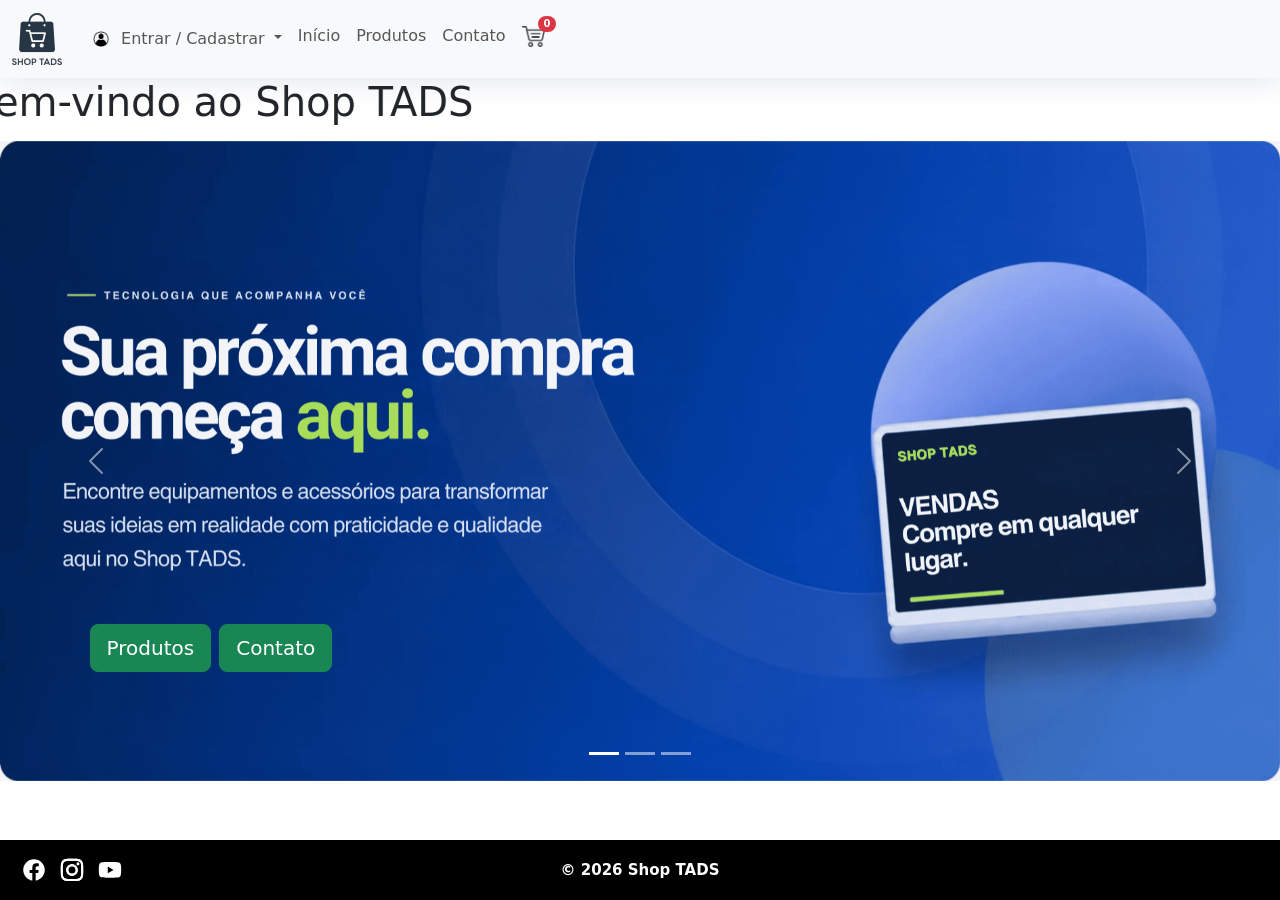
<file: index.html>
<!DOCTYPE html>
<html lang="pt-br">

<head>
    <meta charset="UTF-8">
    <meta name="viewport" content="width=device-width, initial-scale=1.0">
    <title>Shop TADS</title>

    <link href="css/estilo.css" rel="stylesheet" />

    <link rel="icon" href="imagens/index/favicon.ico">
    <link href="https://cdn.jsdelivr.net/npm/bootstrap@5.3.8/dist/css/bootstrap.min.css" rel="stylesheet"
        integrity="sha384-sRIl4kxILFvY47J16cr9ZwB07vP4J8+LH7qKQnuqkuIAvNWLzeN8tE5YBujZqJLB" crossorigin="anonymous">

</head>

<body>
    <nav class="navbar navbar-expand-lg bg-body-tertiary minha-nav">
        <div class="container-fluid">
            <a class="navbar-brand" href="index.html"> <img src="imagens/SHOP-TADS.png" alt="Shop TADS" width="50">
            </a>
            <button class="navbar-toggler" type="button" data-bs-toggle="collapse"
                data-bs-target="#navbarSupportedContent" aria-controls="navbarSupportedContent" aria-expanded="false"
                aria-label="Toggle navigation">
                <span class="navbar-toggler-icon"></span>
            </button>

            <div class="collapse navbar-collapse" id="navbarSupportedContent">
                <ul class="navbar-nav me-auto mb-2 mb-lg-0">
                    <li class="nav-item dropdown dropdown-usuario">
                        <a class="nav-link dropdown-toggle" href="#" role="button" data-bs-toggle="dropdown"
                            aria-expanded="false">
                            <img src="imagens/login/login.png" width="30">
                            <span id="nomeUsuario">Entrar / Cadastrar</span>
                        </a>
                        <ul class="dropdown-menu">
                            <li id="menuLogin"><a class="dropdown-item" href="paginas/login.html">Login</a></li>
                            <li id="menuCadastro">
                                <a class="dropdown-item"  href="paginas/novo-usuario.html">Cadastrar</a>
                            </li>


                            <li id="menuPerfil" style="display:none;">
                                <a class="dropdown-item" href="paginas/dados_pessoais.html">Meus dados</a>
                            </li>

                            <li id="menuPedidos" style="display:none;">
                                <a class="dropdown-item" href="paginas/meus-pedidos.html">Meus Pedidos</a>
                            </li>


                            <li id="menuSair" style="display:none;">
                                <a class="dropdown-item text-danger" href="#" id="btnSair">
                                    Sair
                                </a>
                            </li>

                        </ul>
                    </li>
                    <li class="nav-item">
                        <a class="nav-link" href="index.html">Início</a>
                    </li>
                    <li class="nav-item">
                        <a class="nav-link" href="paginas/produtos.html">Produtos</a>
                    </li>
                    <li class="nav-item">
                        <a class="nav-link" href="paginas/contato.html">Contato</a>
                    </li>
                    <li class="nav-item">
                        <a class="nav-link position-relative" href="paginas/carrinho.html">

                            <img id="iconeCarrinho" src="imagens/carrinho/carrinho.png" width="23px" alt="Carrinho">

                            <span id="badgeCarrinho" class="position-absolute badge rounded-pill bg-danger">
                                0
                            </span>

                        </a>
                    </li>


                </ul>
            </div>
        </div>
    </nav>

    <main class="principal">
        <marquee onmouseover="this.stop()" onmouseout="this.start()" width="100%" direction="right">

            <h1 style="text-align:center;">
                Bem-vindo ao Shop TADS
            </h1>

        </marquee>
        <div id="carouselExampleIndicators" class="carousel slide">
            <div class="carousel-indicators">
                <button type="button" data-bs-target="#carouselExampleIndicators" data-bs-slide-to="0" class="active"
                    aria-current="true" aria-label="Slide 1"></button>
                <button type="button" data-bs-target="#carouselExampleIndicators" data-bs-slide-to="1"
                    aria-label="Slide 2"></button>
                <button type="button" data-bs-target="#carouselExampleIndicators" data-bs-slide-to="2"
                    aria-label="Slide 3"></button>
            </div>
            <div class="carousel-inner">
                <div class="carousel-item active">
                    <img src="imagens/index/BANNER1.png" class="d-block w-100" alt="BANNER">
                    <div class="botoes-banner d-flex flex-wrap gap-2">
                        <a href="paginas/produtos.html" class="btn btn-success btn-lg">
                            Produtos
                        </a>

                        <a href="paginas/contato.html" class="btn btn-success btn-lg">
                            Contato
                        </a>
                    </div>
                </div>
                <div class="carousel-item">
                    <img src="imagens/index/BANNER2.png" class="d-block w-100" alt="BANNER-2">
                </div>
                <div class="carousel-item">
                    <img src="imagens/index/BANNER3.png" class="d-block w-100" alt="BANNER-3">
                </div>
            </div>
            <button class="carousel-control-prev" type="button" data-bs-target="#carouselExampleIndicators"
                data-bs-slide="prev">
                <span class="carousel-control-prev-icon" aria-hidden="true"></span>
                <span class="visually-hidden">Previous</span>
            </button>
            <button class="carousel-control-next" type="button" data-bs-target="#carouselExampleIndicators"
                data-bs-slide="next">
                <span class="carousel-control-next-icon" aria-hidden="true"></span>
                <span class="visually-hidden">Next</span>
            </button>
        </div>

    </main>


    <footer>

        <div class="redes-sociais">

            <a href="https://facebook.com" target="_blank">
                <img src="imagens/redes/logo-facebook.svg" alt="Facebook">
            </a>

            <a href="https://instagram.com" target="_blank">
                <img src="imagens/redes/logo-instagram.svg" alt="Instagram">
            </a>

            <a href="https://www.youtube.com/" target="_blank">
                <img src="imagens/redes/logo-youtube.svg" alt="YouTube">
            </a>

        </div>

        <p>&copy 2026 Shop TADS</p>

    </footer>



    <script src="https://cdn.jsdelivr.net/npm/bootstrap@5.3.8/dist/js/bootstrap.bundle.min.js"
        integrity="sha384-FKyoEForCGlyvwx9Hj09JcYn3nv7wiPVlz7YYwJrWVcXK/BmnVDxM+D2scQbITxI"
        crossorigin="anonymous"></script>
    <script src="js/script.js">  </script>

</body>

</html>
</file>
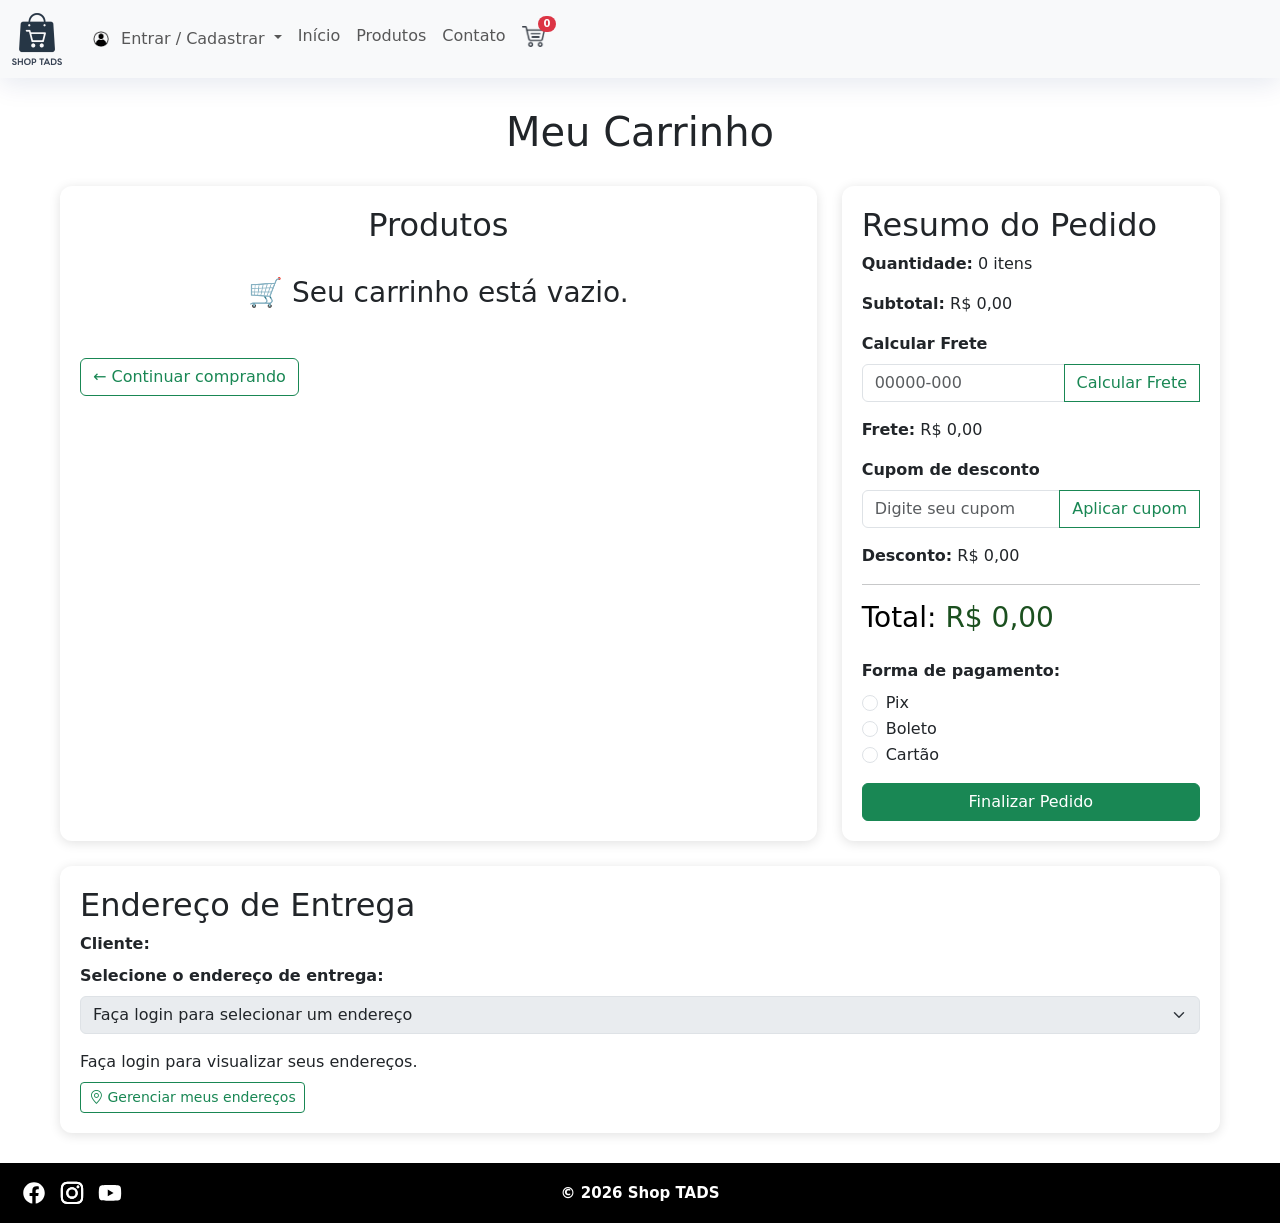
<file: paginas/carrinho.html>
<!DOCTYPE html>
<html lang="pt-br">

<head>
    <meta charset="UTF-8">
    <meta name="viewport" content="width=device-width, initial-scale=1.0">
    <title>Carrinho</title>

    <link rel="icon" href="../imagens/carrinho/favicon-16x16.png">
    <link rel="stylesheet" href="../css/estilo.css">
    <link href="https://cdn.jsdelivr.net/npm/bootstrap@5.3.8/dist/css/bootstrap.min.css" rel="stylesheet"
        integrity="sha384-sRIl4kxILFvY47J16cr9ZwB07vP4J8+LH7qKQnuqkuIAvNWLzeN8tE5YBujZqJLB" crossorigin="anonymous">

    <link href="https://cdn.jsdelivr.net/npm/bootstrap-icons@1.13.1/font/bootstrap-icons.min.css" rel="stylesheet">

    <style>
        .info-item>span {
            color: #0a4b10;
        }
    </style>

</head>

<body>

    <nav class="navbar navbar-expand-lg bg-body-tertiary minha-nav">
        <div class="container-fluid">
            <a class="navbar-brand" href="../index.html"> <img src="../imagens/SHOP-TADS.png" alt="Shop TADS"
                    width="50">
            </a>
            <button class="navbar-toggler" type="button" data-bs-toggle="collapse"
                data-bs-target="#navbarSupportedContent" aria-controls="navbarSupportedContent" aria-expanded="false"
                aria-label="Toggle navigation">
                <span class="navbar-toggler-icon"></span>
            </button>

            <div class="collapse navbar-collapse" id="navbarSupportedContent">
                <ul class="navbar-nav me-auto mb-2 mb-lg-0">
                    <li class="nav-item dropdown dropdown-usuario">
                        <a class="nav-link dropdown-toggle" href="#" role="button" data-bs-toggle="dropdown"
                            aria-expanded="false">
                            <img src="../imagens/login/login.png" width="30px">
                            <span id="nomeUsuario">Entrar / Cadastrar</span>
                        </a>
                        <ul class="dropdown-menu">
                            <li id="menuLogin"><a class="dropdown-item" href="login.html">Login</a></li>
                            <li id="menuCadastro"><a class="dropdown-item" href="novo-usuario.html">Cadastrar</a></li>


                            <li id="menuPerfil" style="display:none;">
                                <a class="dropdown-item" href="dados_pessoais.html">Meus dados</a>
                            </li>
                            <li id="menuPedidos" style="display:none;">
                                <a class="dropdown-item" href="meus-pedidos.html">Meus Pedidos</a>
                            </li>


                            <li id="menuSair" style="display:none;">
                                <a class="dropdown-item text-danger" href="#" id="btnSair">
                                    Sair
                                </a>
                            </li>

                        </ul>
                    </li>
                    <li class="nav-item">
                        <a class="nav-link" href="../index.html">Início</a>
                    </li>
                    <li class="nav-item">
                        <a class="nav-link" href="../paginas/produtos.html">Produtos</a>
                    </li>
                    <li class="nav-item">
                        <a class="nav-link" href="../paginas/contato.html">Contato</a>
                    </li>
                    <li class="nav-item">
                        <a class="nav-link position-relative" href="../paginas/carrinho.html">

                            <img id="iconeCarrinho" src="../imagens/carrinho/carrinho.png" width="23px" alt="Carrinho">

                            <span id="badgeCarrinho" class="position-absolute badge rounded-pill bg-danger">
                                0
                            </span>

                        </a>
                    </li>


                </ul>

            </div>
        </div>
    </nav>

    <main class="pagina-carrinho">

        <h1>Meu Carrinho</h1>

        <div class="layout-carrinho">

            <section class="itens-carrinho">

                <h2>Produtos</h2>

                <div id="listaCarrinho">

                </div>

                <a href="produtos.html" class="btn btn-outline-success mt-3">
                    ← Continuar comprando
                </a>

            </section>


            <div class="resumo">

                <h2>Resumo do Pedido</h2>

                <p>
                    <strong>Quantidade:</strong>
                    <span id="quantidadeCarrinho">0</span> itens
                </p>

                <p>
                    <strong>Subtotal:</strong>
                    <span id="subtotalCarrinho">R$ 0,00</span>
                </p>

                <div class="mb-3">

                    <label for="cep" class="form-label">
                        <strong>Calcular Frete</strong>
                    </label>

                    <div class="input-group">

                        <input type="text" id="cep" class="form-control" placeholder="00000-000" maxlength="9">

                        <button type="button" id="btnCalcularFrete" class="btn btn-outline-success">
                            Calcular Frete
                        </button>
                        <button type="button" id="btnRemoverFrete" class="btn btn-sm btn-outline-danger">
                            Remover
                        </button>

                    </div>

                    <div id="opcoesFrete" class="mt-3"></div>



                </div>

                <p>
                    <strong>Frete:</strong>
                    <span id="valorFrete">R$ 0,00</span>
                </p>

                <div class="mb-3">

                    <label for="codigoCupom" class="form-label">
                        <strong>Cupom de desconto</strong>
                    </label>

                    <div class="input-group">

                        <input type="text" id="codigoCupom" class="form-control" placeholder="Digite seu cupom">

                        <button type="button" id="btnAplicarCupom" class="btn btn-outline-success">
                            Aplicar cupom
                        </button>
                        <button type="button" id="btnRemoverCupom" class="btn btn-sm btn-outline-danger">
                            Remover
                        </button>

                    </div>

                    <div id="mensagemCupom" class="mt-2"></div>

                </div>

                <p>
                    <strong>Desconto:</strong>
                    <span id="valorDesconto">R$ 0,00</span>
                </p>

                <hr>


                <h3>
                    Total:
                    <span id="totalCarrinho" style="color: #1b501f">
                        R$ 0,00
                    </span>
                </h3>

                <div class="mb-3 mt-4">

                    <strong>Forma de pagamento:</strong>

                    <div class="form-check mt-2">
                        <input class="form-check-input" type="radio" name="metodoPagamento" id="pagamentoPix"
                            value="pix">

                        <label class="form-check-label" for="pagamentoPix">
                            Pix
                        </label>
                    </div>

                    <div class="form-check">
                        <input class="form-check-input" type="radio" name="metodoPagamento" id="pagamentoBoleto"
                            value="boleto">

                        <label class="form-check-label" for="pagamentoBoleto">
                            Boleto
                        </label>
                    </div>

                    <div class="form-check">
                        <input class="form-check-input" type="radio" name="metodoPagamento" id="pagamentoCartao"
                            value="cartao">

                        <label class="form-check-label" for="pagamentoCartao">
                            Cartão
                        </label>
                    </div>

                </div>

                <div class="mb-3" id="campoNumeroCartao" style="display: none;">

                    <label for="numeroCartao" class="form-label">
                        <strong>Número do cartão:</strong>
                    </label>

                    <input type="text" id="numeroCartao" class="form-control" placeholder="Digite o número do cartão"
                        inputmode="numeric">

                </div>

                <a id="btnFinalizar" href="sucesso-pedido.html" class="btn btn-success w-100">
                    Finalizar Pedido
                </a>


            </div>

        </div>


        <section class="endereco">

            <h2>Endereço de Entrega</h2>

            <p>
                <strong>Cliente:</strong>
                <span id="nomeUsu"></span>
            </p>

            <div class="mb-3">

                <label for="enderecoEntrega" class="form-label">
                    <strong>Selecione o endereço de entrega:</strong>
                </label>

                <select id="enderecoEntrega" class="form-select">
                    <option value="">Selecione um endereço</option>
                </select>

            </div>

            <div id="detalhesEnderecoEntrega" class="mt-3">

                <p class="text-muted">
                    Selecione um endereço para visualizar os dados de entrega.
                </p>

            </div>

            <a href="enderecos.html" class="btn btn-outline-success btn-sm mt-2">
                <i class="bi bi-geo-alt"></i>
                Gerenciar meus endereços
            </a>

        </section>


    </main>

    <footer>

        <div class="redes-sociais">

            <a href="https://facebook.com" target="_blank">
                <img src="../imagens/redes/logo-facebook.svg" alt="Facebook">
            </a>

            <a href="https://instagram.com" target="_blank">
                <img src="../imagens/redes/logo-instagram.svg" alt="Instagram">
            </a>

            <a href="https://www.youtube.com/" target="_blank">
                <img src="../imagens/redes/logo-youtube.svg" alt="YouTube">
            </a>

        </div>

        <p>&copy 2026 Shop TADS</p>

    </footer>

    <div class="modal fade" id="modalCarrinhoVazio" tabindex="-1" aria-labelledby="modalCarrinhoVazioLabel"
        aria-hidden="true">
        <div class="modal-dialog modal-dialog-centered">
            <div class="modal-content">
                <div class="modal-header bg-warning text-dark">
                    <h5 class="modal-title" id="modalCarrinhoVazioLabel">Carrinho Vazio</h5>
                    <button type="button" class="btn-close" data-bs-dismiss="modal" aria-label="Close"></button>
                </div>
                <div class="modal-body text-center">
                    <h4>🛒 Seu carrinho está vazio!</h4>
                    <p class="mb-0" id="carrinhoVazio"></p>
                </div>
                <div class="modal-footer">
                    <button type="button" class="btn btn-secondary" data-bs-dismiss="modal">Fechar</button>
                    <a href="produtos.html" class="btn btn-success">Ver Produtos</a>
                </div>
            </div>
        </div>
    </div>

    <script src="https://cdn.jsdelivr.net/npm/bootstrap@5.3.8/dist/js/bootstrap.bundle.min.js"
        integrity="sha384-FKyoEForCGlyvwx9Hj09JcYn3nv7wiPVlz7YYwJrWVcXK/BmnVDxM+D2scQbITxI"
        crossorigin="anonymous"></script>
    <script src="../js/script.js">  </script>

</body>

</html>
</file>
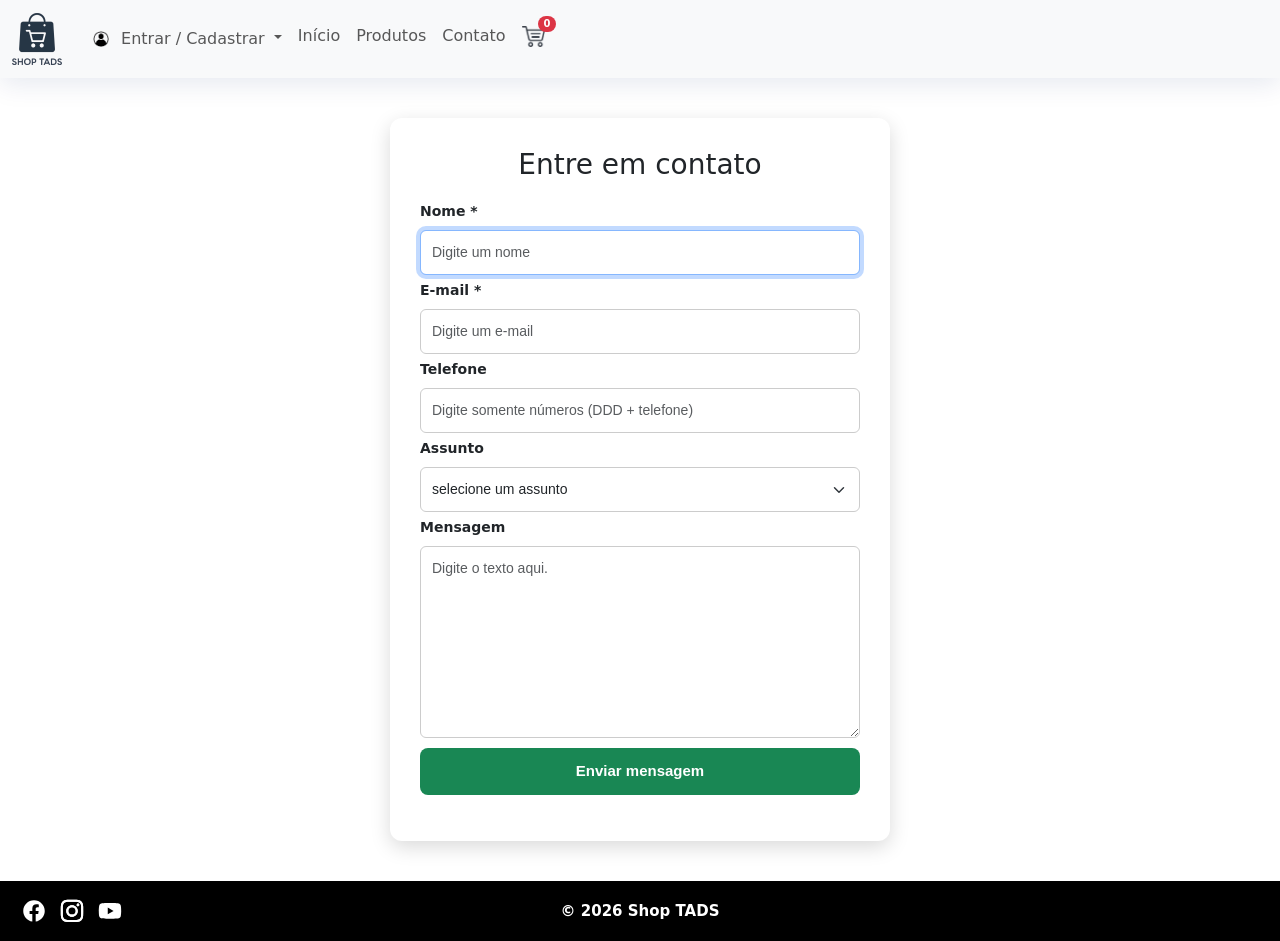
<file: paginas/contato.html>
<!DOCTYPE html>
<html lang="pt-br">

<head>
    <meta charset="UTF-8">
    <meta name="viewport" content="width=device-width, initial-scale=1.0">
    <title>Contato</title>
    <link rel="stylesheet" href="../css/estilo.css">
    <link rel="icon" href="../imagens/index/favicon.ico">
    <link href="https://cdn.jsdelivr.net/npm/bootstrap@5.3.8/dist/css/bootstrap.min.css" rel="stylesheet"
        integrity="sha384-sRIl4kxILFvY47J16cr9ZwB07vP4J8+LH7qKQnuqkuIAvNWLzeN8tE5YBujZqJLB" crossorigin="anonymous">


</head>

<body>
    <nav class="navbar navbar-expand-lg bg-body-tertiary minha-nav">
        <div class="container-fluid">
            <a class="navbar-brand" href="../index.html"> <img src="../imagens/SHOP-TADS.png" alt="Shop TADS"
                    width="50">
            </a>
            <button class="navbar-toggler" type="button" data-bs-toggle="collapse"
                data-bs-target="#navbarSupportedContent" aria-controls="navbarSupportedContent" aria-expanded="false"
                aria-label="Toggle navigation">
                <span class="navbar-toggler-icon"></span>
            </button>

            <div class="collapse navbar-collapse" id="navbarSupportedContent">
                <ul class="navbar-nav me-auto mb-2 mb-lg-0">
                    <li class="nav-item dropdown dropdown-usuario">
                        <a class="nav-link dropdown-toggle" href="#" role="button" data-bs-toggle="dropdown"
                            aria-expanded="false">
                            <img src="../imagens/login/login.png" width="30px">
                            <span id="nomeUsuario">Entrar / Cadastrar</span>
                        </a>
                        <ul class="dropdown-menu">
                            <li id="menuLogin"><a class="dropdown-item" href="login.html">Login</a></li>
                            <li id="menuCadastro"><a class="dropdown-item" href="novo-usuario.html">Cadastrar</a></li>


                            <li id="menuPerfil" style="display:none;">
                                <a class="dropdown-item" href="dados_pessoais.html">Meus dados</a>
                            </li>
                            <li id="menuPedidos" style="display:none;">
                                <a class="dropdown-item" href="meus-pedidos.html">Meus Pedidos</a>
                            </li>

                            <li id="menuSair" style="display:none;">
                                <a class="dropdown-item text-danger" href="#" id="btnSair">
                                    Sair
                                </a>
                            </li>

                        </ul>
                    </li>
                    <li class="nav-item">
                        <a class="nav-link" href="../index.html">Início</a>
                    </li>
                    <li class="nav-item">
                        <a class="nav-link" href="../paginas/produtos.html">Produtos</a>
                    </li>
                    <li class="nav-item">
                        <a class="nav-link" href="../paginas/contato.html">Contato</a>
                    </li>
                    <li class="nav-item">
                        <a class="nav-link position-relative" href="../paginas/carrinho.html">

                            <img id="iconeCarrinho" src="../imagens/carrinho/carrinho.png" width="23px" alt="Carrinho">

                            <span id="badgeCarrinho" class="position-absolute badge rounded-pill bg-danger">
                                0
                            </span>

                        </a>
                    </li>


                </ul>
                
            </div>
        </div>
    </nav>

    <main class="contato">
        <form class="formulario" method="get" action="sucesso-contato.html">
            <div class="mb-3">
                <h1>Entre em contato</h1>

                <label class="form-label">Nome *</label>
                <input type="text" class="form-control" name="nome" required autofocus placeholder="Digite um nome" />


                <label class="form-label">E-mail *</label>
                <input type="email" class="form-control" name="email" required placeholder="Digite um e-mail">

                <label class="form-label">Telefone</label>
                <input type="tel" class="form-control" name="Telefone" pattern="[0-9]{10,11}"
                    placeholder="Digite somente números (DDD + telefone)"
                    title="Digite 10 ou 11 números, incluindo o DDD." />

                <label for="assunto" class="form-label">Assunto</label>
                <select class="form-select" id="assunto" name="assunto">
                    <option value="none" disabled selected>selecione um assunto</option>
                    <option>Compra</option>
                    <option>Suporte</option>
                    <option>Troca</option>
                    <option>Outros</option>
                </select>
                <label for="mensagem" class="form-label">Mensagem</label>
                <textarea class="form-control" name="mensagem" rows="8" cols="40"
                    placeholder="Digite o texto aqui."></textarea>
                <input class="btn btn-success botao-enviar" type="submit" value="Enviar mensagem" />
            </div>
        </form>

    </main>

    <footer>

        <div class="redes-sociais">

            <a href="https://facebook.com" target="_blank">
                <img src="../imagens/redes/logo-facebook.svg" alt="Facebook">
            </a>

            <a href="https://instagram.com" target="_blank">
                <img src="../imagens/redes/logo-instagram.svg" alt="Instagram">
            </a>

            <a href="https://www.youtube.com/" target="_blank">
                <img src="../imagens/redes/logo-youtube.svg" alt="YouTube">
            </a>

        </div>

        <p>&copy 2026 Shop TADS</p>

    </footer>
    <script src="https://cdn.jsdelivr.net/npm/bootstrap@5.3.8/dist/js/bootstrap.bundle.min.js"
        integrity="sha384-FKyoEForCGlyvwx9Hj09JcYn3nv7wiPVlz7YYwJrWVcXK/BmnVDxM+D2scQbITxI"
        crossorigin="anonymous"></script>
    <script src="../js/script.js">  </script>

</body>

</html>
</file>
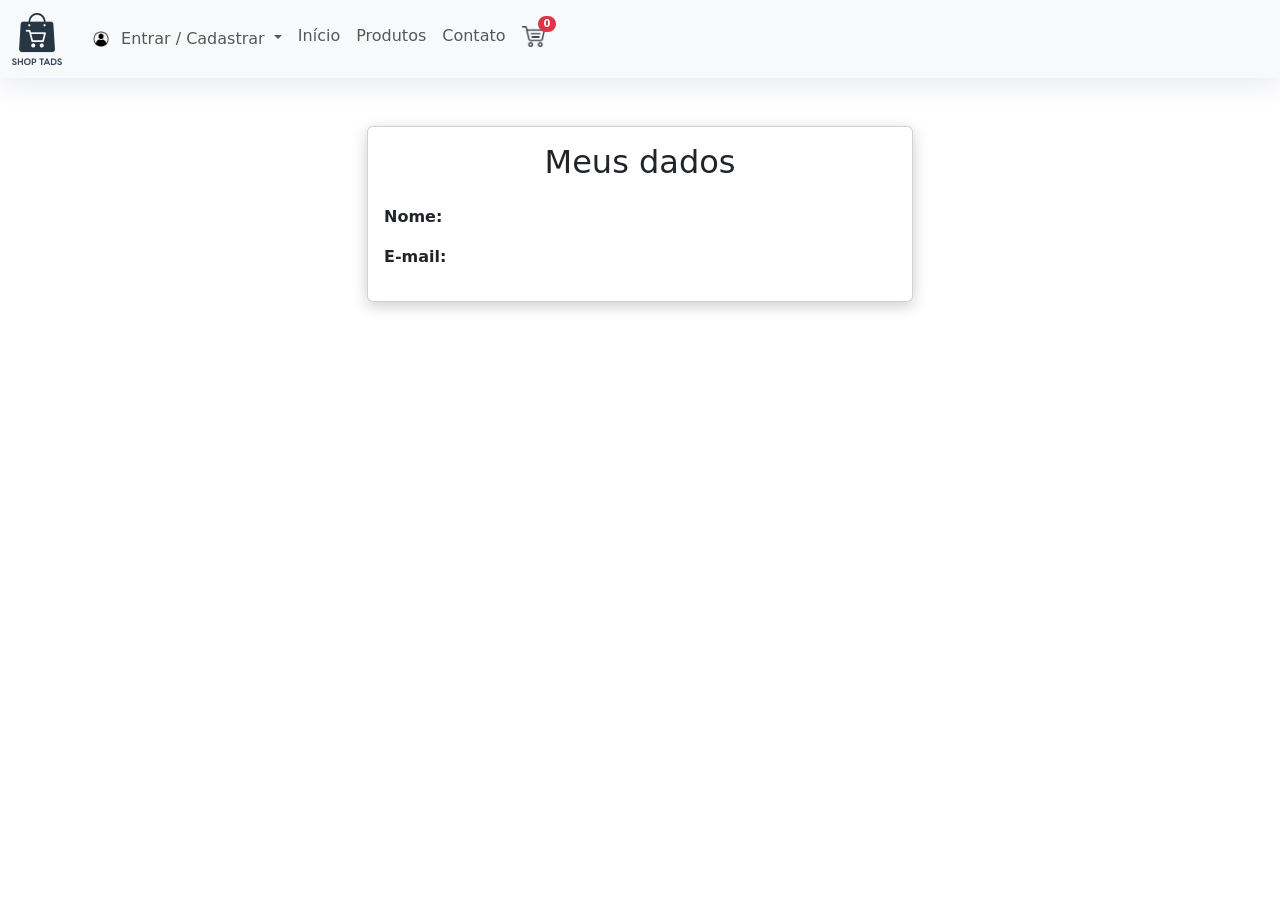
<file: paginas/dados_pessoais.htm>
<!DOCTYPE html>
<html lang="pt-br">

<head>
    <meta charset="UTF-8">
    <meta name="viewport" content="width=device-width, initial-scale=1.0">
    <title>Meus dados</title>

    <link href="../css/estilo.css" rel="stylesheet" />
    <link rel="icon" href="../imagens/index/favicon.ico">
    <link href="https://cdn.jsdelivr.net/npm/bootstrap@5.3.8/dist/css/bootstrap.min.css" rel="stylesheet"
        integrity="sha384-sRIl4kxILFvY47J16cr9ZwB07vP4J8+LH7qKQnuqkuIAvNWLzeN8tE5YBujZqJLB" crossorigin="anonymous">

</head>

<body>

    <nav class="navbar navbar-expand-lg bg-body-tertiary minha-nav">
        <div class="container-fluid">
            <a class="navbar-brand" href="../index.html"> <img src="../imagens/SHOP-TADS.png" alt="Shop TADS"
                    width="50">
            </a>
            <button class="navbar-toggler" type="button" data-bs-toggle="collapse"
                data-bs-target="#navbarSupportedContent" aria-controls="navbarSupportedContent" aria-expanded="false"
                aria-label="Toggle navigation">
                <span class="navbar-toggler-icon"></span>
            </button>

            <div class="collapse navbar-collapse" id="navbarSupportedContent">
                <ul class="navbar-nav me-auto mb-2 mb-lg-0">
                    <li class="nav-item dropdown dropdown-usuario">
                        <a class="nav-link dropdown-toggle" href="#" role="button" data-bs-toggle="dropdown"
                            aria-expanded="false">
                            <img src="../imagens/login/login.png" width="30">

                            <span id="nomeUsuario">Entrar / Cadastrar</span>
                        </a>
                        <ul class="dropdown-menu">
                            <li id="menuLogin"><a class="dropdown-item" href="login.html">Login</a></li>
                            <li id="menuCadastro"><a class="dropdown-item" href="novo-usuario.html">Cadastrar</a></li>


                            <li id="menuPerfil" style="display:none;">
                                <a class="dropdown-item" href="dados_pessoais.htm">Meus dados</a>
                            </li>

                            <li id="menuPedidos" style="display:none;">
                                <a class="dropdown-item" href="meus-pedidos.html">Meus Pedidos</a>
                            </li>

                            <li id="menuSair" style="display:none;">
                                <a class="dropdown-item text-danger" href="#" id="btnSair">
                                    Sair
                                </a>
                            </li>

                        </ul>
                    </li>
                    <li class="nav-item">
                        <a class="nav-link" href="../index.html">Início</a>
                    </li>
                    <li class="nav-item">
                        <a class="nav-link" href="../paginas/produtos.html">Produtos</a>
                    </li>
                    <li class="nav-item">
                        <a class="nav-link" href="../paginas/contato.html">Contato</a>
                    </li>
                    <li class="nav-item">
                        <a class="nav-link position-relative" href="../paginas/carrinho.html">

                            <img id="iconeCarrinho" src="../imagens/carrinho/carrinho.png" width="23px" alt="Carrinho">

                            <span id="badgeCarrinho" class="position-absolute badge rounded-pill bg-danger">
                                0
                            </span>

                        </a>
                    </li>


                </ul>
                
            </div>
        </div>
    </nav>

    <main class="principal">

        <div class="container py-5">

            <div class="row justify-content-center">

                <div class="col-md-6">

                    <div class="card">

                        <div class="card-body">

                            <h2 class="card-title text-center mb-4">
                                Meus dados
                            </h2>

                            <p>
                                <strong>Nome:</strong>
                                <span id="dadosNome"></span>
                            </p>

                            <p>
                                <strong>E-mail:</strong>
                                <span id="dadosEmail"></span>
                            </p>

                        </div>

                    </div>

                </div>

            </div>

        </div>

    </main>

    <script src="https://cdn.jsdelivr.net/npm/bootstrap@5.3.8/dist/js/bootstrap.bundle.min.js"
        integrity="sha384-FKyoEForCGlyvwx9Hj09JcYn3nv7wiPVlz7YYwJrWVcXK/BmnVDxM+D2scQbITxI"
        crossorigin="anonymous"></script>
    <script src="../js/script.js">  </script>
</body>

</html>
</file>
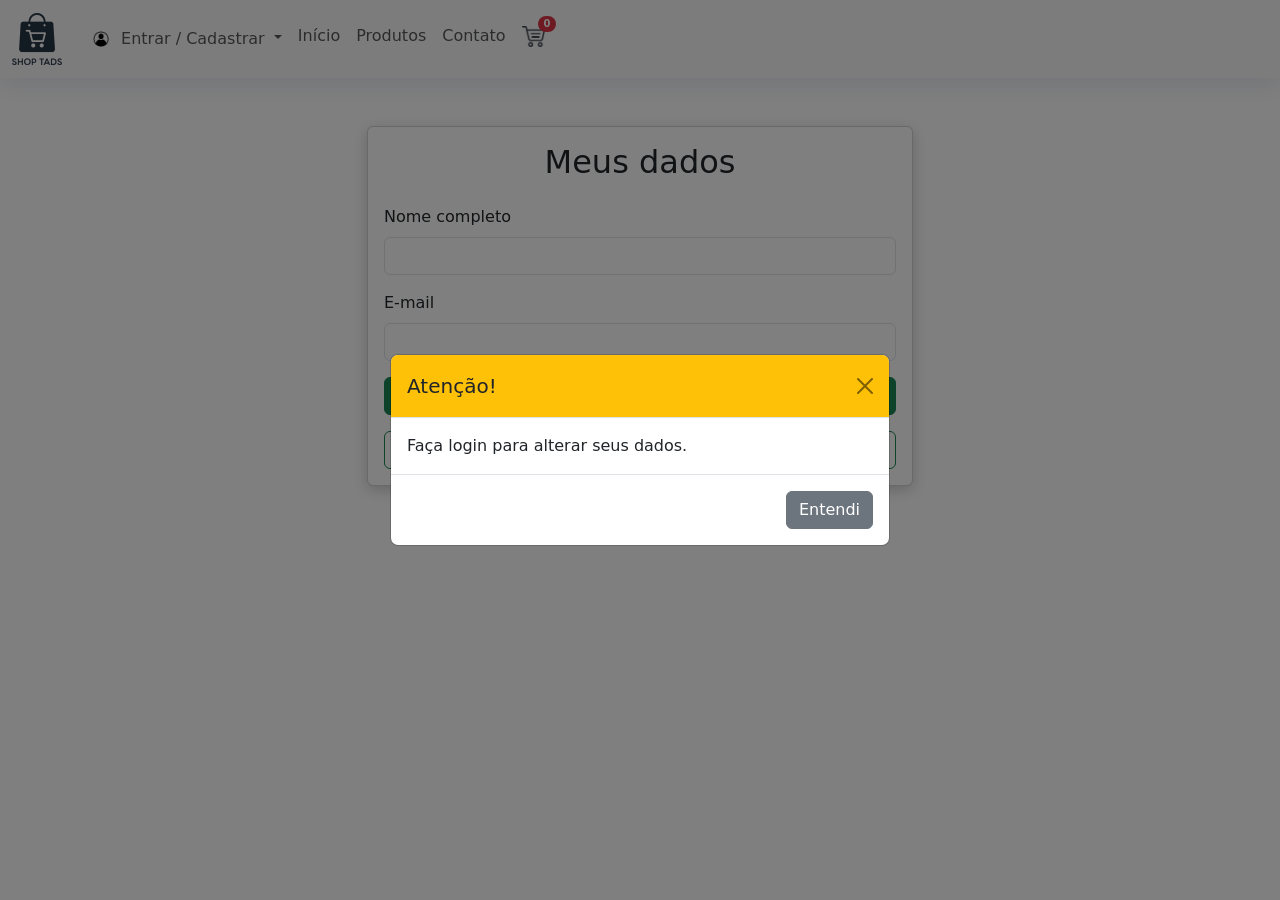
<file: paginas/dados_pessoais.html>
<!DOCTYPE html>
<html lang="pt-br">

<head>
    <meta charset="UTF-8">
    <meta name="viewport" content="width=device-width, initial-scale=1.0">
    <title>Meus dados</title>

    <link href="../css/estilo.css" rel="stylesheet" />
    <link rel="icon" href="../imagens/index/favicon.ico">
    <link href="https://cdn.jsdelivr.net/npm/bootstrap@5.3.8/dist/css/bootstrap.min.css" rel="stylesheet"
        integrity="sha384-sRIl4kxILFvY47J16cr9ZwB07vP4J8+LH7qKQnuqkuIAvNWLzeN8tE5YBujZqJLB" crossorigin="anonymous">
    <link href="https://cdn.jsdelivr.net/npm/bootstrap-icons@1.13.1/font/bootstrap-icons.min.css" rel="stylesheet">

</head>

<body>

    <nav class="navbar navbar-expand-lg bg-body-tertiary minha-nav">
        <div class="container-fluid">
            <a class="navbar-brand" href="../index.html"> <img src="../imagens/SHOP-TADS.png" alt="Shop TADS"
                    width="50">
            </a>
            <button class="navbar-toggler" type="button" data-bs-toggle="collapse"
                data-bs-target="#navbarSupportedContent" aria-controls="navbarSupportedContent" aria-expanded="false"
                aria-label="Toggle navigation">
                <span class="navbar-toggler-icon"></span>
            </button>

            <div class="collapse navbar-collapse" id="navbarSupportedContent">
                <ul class="navbar-nav me-auto mb-2 mb-lg-0">
                    <li class="nav-item dropdown dropdown-usuario">
                        <a class="nav-link dropdown-toggle" href="#" role="button" data-bs-toggle="dropdown"
                            aria-expanded="false">
                            <img src="../imagens/login/login.png" width="30">

                            <span id="nomeUsuario">Entrar / Cadastrar</span>
                        </a>
                        <ul class="dropdown-menu">
                            <li id="menuLogin"><a class="dropdown-item" href="login.html">Login</a></li>
                            <li id="menuCadastro"><a class="dropdown-item" href="novo-usuario.html">Cadastrar</a></li>


                            <li id="menuPerfil" style="display:none;">
                                <a class="dropdown-item" href="dados_pessoais.html">Meus dados</a>
                            </li>

                            <li id="menuPedidos" style="display:none;">
                                <a class="dropdown-item" href="meus-pedidos.html">Meus Pedidos</a>
                            </li>

                            <li id="menuSair" style="display:none;">
                                <a class="dropdown-item text-danger" href="#" id="btnSair">
                                    Sair
                                </a>
                            </li>

                        </ul>
                    </li>
                    <li class="nav-item">
                        <a class="nav-link" href="../index.html">Início</a>
                    </li>
                    <li class="nav-item">
                        <a class="nav-link" href="../paginas/produtos.html">Produtos</a>
                    </li>
                    <li class="nav-item">
                        <a class="nav-link" href="../paginas/contato.html">Contato</a>
                    </li>
                    <li class="nav-item">
                        <a class="nav-link position-relative" href="../paginas/carrinho.html">

                            <img id="iconeCarrinho" src="../imagens/carrinho/carrinho.png" width="23px" alt="Carrinho">

                            <span id="badgeCarrinho" class="position-absolute badge rounded-pill bg-danger">
                                0
                            </span>

                        </a>
                    </li>


                </ul>

            </div>
        </div>
    </nav>

    <main class="principal">

        <div class="container py-5">

            <div class="row justify-content-center">

                <div class="col-md-6">

                    <div class="card">

                        <div class="card-body">

                            <h2 class="card-title text-center mb-4">
                                Meus dados
                            </h2>

                            <form id="form-dados" novalidate>

                                <div class="mb-3">
                                    <label for="campoNome" class="form-label">Nome completo</label>
                                    <input type="text" id="campoNome" class="form-control">
                                </div>

                                <div class="mb-3">
                                    <label for="campoEmail" class="form-label">E-mail</label>
                                    <input type="email" id="campoEmail" class="form-control">
                                </div>

                                <button type="submit" class="btn btn-success w-100">
                                    Alterar meus dados
                                </button>

                            </form>

                            <a href="enderecos.html" class="btn btn-outline-success w-100 mt-3">
                                <i class="bi bi-geo-alt"></i> Meus endereços
                            </a>

                        </div>

                    </div>

                </div>

            </div>

        </div>

    </main>

    <script src="https://cdn.jsdelivr.net/npm/bootstrap@5.3.8/dist/js/bootstrap.bundle.min.js"
        integrity="sha384-FKyoEForCGlyvwx9Hj09JcYn3nv7wiPVlz7YYwJrWVcXK/BmnVDxM+D2scQbITxI"
        crossorigin="anonymous"></script>
    <script src="../js/script.js">  </script>
</body>

</html>
</file>
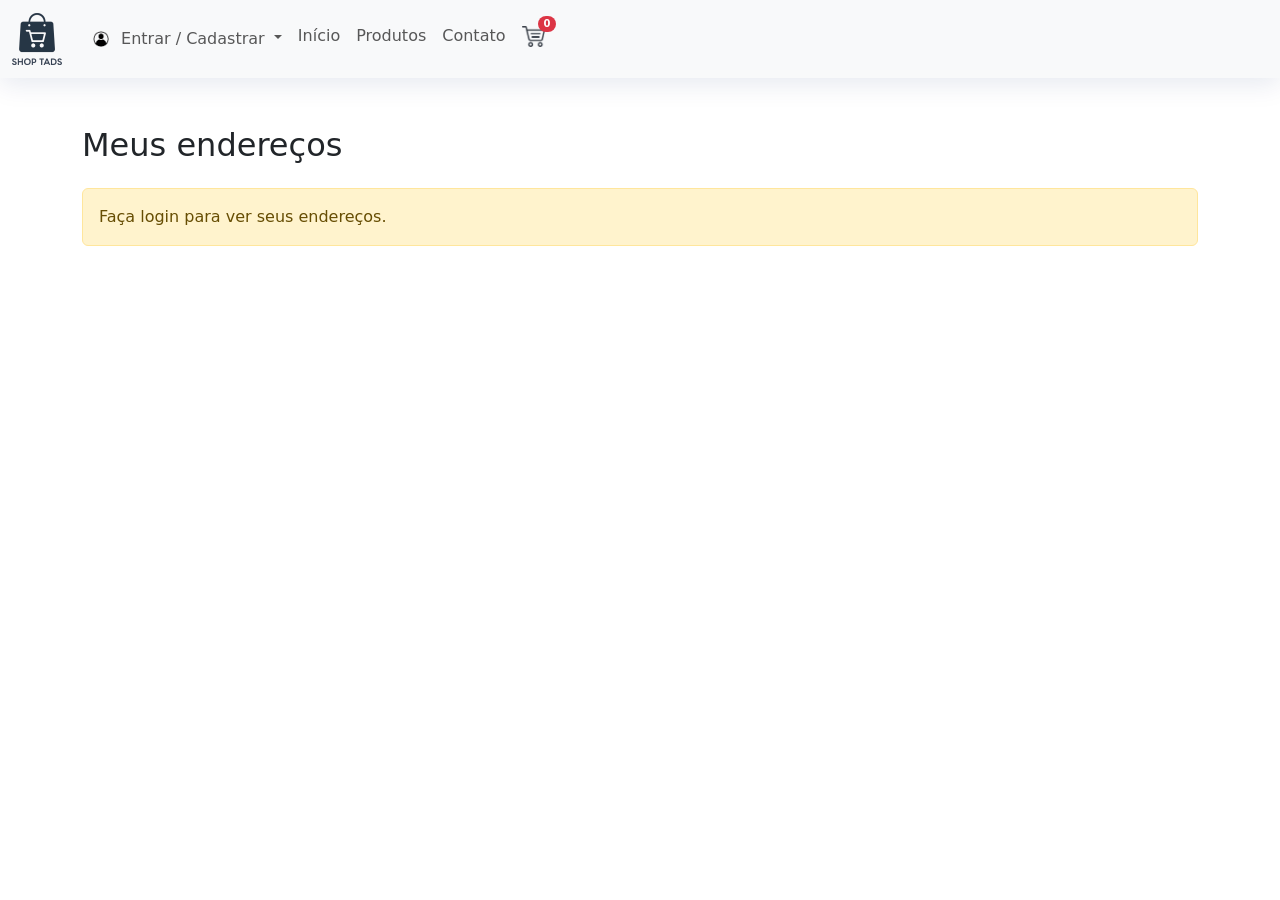
<file: paginas/enderecos.html>
<!DOCTYPE html>
<html lang="pt-br">

<head>
    <meta charset="UTF-8">
    <meta name="viewport" content="width=device-width, initial-scale=1.0">
    <title>Meus endereços</title>

    <link href="../css/estilo.css" rel="stylesheet" />
    <link rel="icon" href="../imagens/index/favicon.ico">
    <link href="https://cdn.jsdelivr.net/npm/bootstrap@5.3.8/dist/css/bootstrap.min.css" rel="stylesheet"
        integrity="sha384-sRIl4kxILFvY47J16cr9ZwB07vP4J8+LH7qKQnuqkuIAvNWLzeN8tE5YBujZqJLB" crossorigin="anonymous">
    <link href="https://cdn.jsdelivr.net/npm/bootstrap-icons@1.13.1/font/bootstrap-icons.min.css" rel="stylesheet">

</head>

<body>

    <nav class="navbar navbar-expand-lg bg-body-tertiary minha-nav">
        <div class="container-fluid">
            <a class="navbar-brand" href="../index.html"> <img src="../imagens/SHOP-TADS.png" alt="Shop TADS"
                    width="50">
            </a>
            <button class="navbar-toggler" type="button" data-bs-toggle="collapse"
                data-bs-target="#navbarSupportedContent" aria-controls="navbarSupportedContent" aria-expanded="false"
                aria-label="Toggle navigation">
                <span class="navbar-toggler-icon"></span>
            </button>

            <div class="collapse navbar-collapse" id="navbarSupportedContent">
                <ul class="navbar-nav me-auto mb-2 mb-lg-0">
                    <li class="nav-item dropdown dropdown-usuario">
                        <a class="nav-link dropdown-toggle" href="#" role="button" data-bs-toggle="dropdown"
                            aria-expanded="false">
                            <img src="../imagens/login/login.png" width="30">

                            <span id="nomeUsuario">Entrar / Cadastrar</span>
                        </a>
                        <ul class="dropdown-menu">
                            <li id="menuLogin"><a class="dropdown-item" href="login.html">Login</a></li>
                            <li id="menuCadastro"><a class="dropdown-item" href="novo-usuario.html">Cadastrar</a></li>


                            <li id="menuPerfil" style="display:none;">
                                <a class="dropdown-item" href="dados_pessoais.html">Meus dados</a>
                            </li>

                            <li id="menuPedidos" style="display:none;">
                                <a class="dropdown-item" href="meus-pedidos.html">Meus Pedidos</a>
                            </li>

                            <li id="menuSair" style="display:none;">
                                <a class="dropdown-item text-danger" href="#" id="btnSair">
                                    Sair
                                </a>
                            </li>

                        </ul>
                    </li>
                    <li class="nav-item">
                        <a class="nav-link" href="../index.html">Início</a>
                    </li>
                    <li class="nav-item">
                        <a class="nav-link" href="../paginas/produtos.html">Produtos</a>
                    </li>
                    <li class="nav-item">
                        <a class="nav-link" href="../paginas/contato.html">Contato</a>
                    </li>
                    <li class="nav-item">
                        <a class="nav-link position-relative" href="../paginas/carrinho.html">

                            <img id="iconeCarrinho" src="../imagens/carrinho/carrinho.png" width="23px" alt="Carrinho">

                            <span id="badgeCarrinho" class="position-absolute badge rounded-pill bg-danger">
                                0
                            </span>

                        </a>
                    </li>


                </ul>

            </div>
        </div>
    </nav>

    <main class="principal">
        <div class="container py-5">

            <div class="d-flex justify-content-between align-items-center flex-wrap gap-2 mb-4">
                <h2 class="mb-0">Meus endereços</h2>

                <button type="button" id="btnNovoEndereco" class="btn btn-success" data-bs-toggle="modal"
                    data-bs-target="#modalEndereco">
                    <i class="bi bi-plus-circle"></i> Cadastrar Novo Endereço
                </button>
            </div>

            <div id="mensagemSemEnderecos" class="text-center py-5" hidden>
                <i class="bi bi-geo-alt fs-1"></i>
                <p class="mt-2">Você ainda não cadastrou nenhum endereço.</p>
            </div>

            <div id="listaEnderecos" class="row g-3"></div>

        </div>
    </main>

    <!-- Modal de cadastro de endereço -->
    <div class="modal fade" id="modalEndereco" tabindex="-1" aria-labelledby="tituloModalEndereco" aria-hidden="true">
        <div class="modal-dialog modal-dialog-centered">
            <div class="modal-content">

                <form id="form-endereco" novalidate>

                    <div class="modal-header">
                        <h5 class="modal-title" id="tituloModalEndereco">Novo endereço</h5>
                        <button type="button" class="btn-close" data-bs-dismiss="modal" aria-label="Fechar"></button>
                    </div>

                    <div class="modal-body">

                        <div id="erroEndereco" class="alert alert-danger" hidden></div>

                        <div class="mb-3">
                            <label for="enderecoRua" class="form-label">Rua</label>
                            <input type="text" id="enderecoRua" class="form-control">
                        </div>

                        <div class="mb-3">
                            <label for="enderecoNumero" class="form-label">Número</label>
                            <input type="text" id="enderecoNumero" class="form-control">
                        </div>

                        <div class="mb-3">
                            <label for="enderecoCep" class="form-label">CEP</label>
                            <input type="text" id="enderecoCep" class="form-control" placeholder="00000-000"
                                maxlength="9">
                        </div>

                        <div class="mb-3">
                            <label for="enderecoCidade" class="form-label">Cidade/Estado</label>
                            <input type="text" id="enderecoCidade" class="form-control" placeholder="Ex.: Formosa/GO">
                        </div>

                    </div>

                    <div class="modal-footer">
                        <button type="button" class="btn btn-secondary" data-bs-dismiss="modal">Cancelar</button>
                        <button type="submit" class="btn btn-success">Salvar endereço</button>
                    </div>

                </form>

            </div>
        </div>
    </div>

    <script src="https://cdn.jsdelivr.net/npm/bootstrap@5.3.8/dist/js/bootstrap.bundle.min.js"
        integrity="sha384-FKyoEForCGlyvwx9Hj09JcYn3nv7wiPVlz7YYwJrWVcXK/BmnVDxM+D2scQbITxI"
        crossorigin="anonymous"></script>
    <script src="../js/script.js"></script>
</body>

</html>
</file>
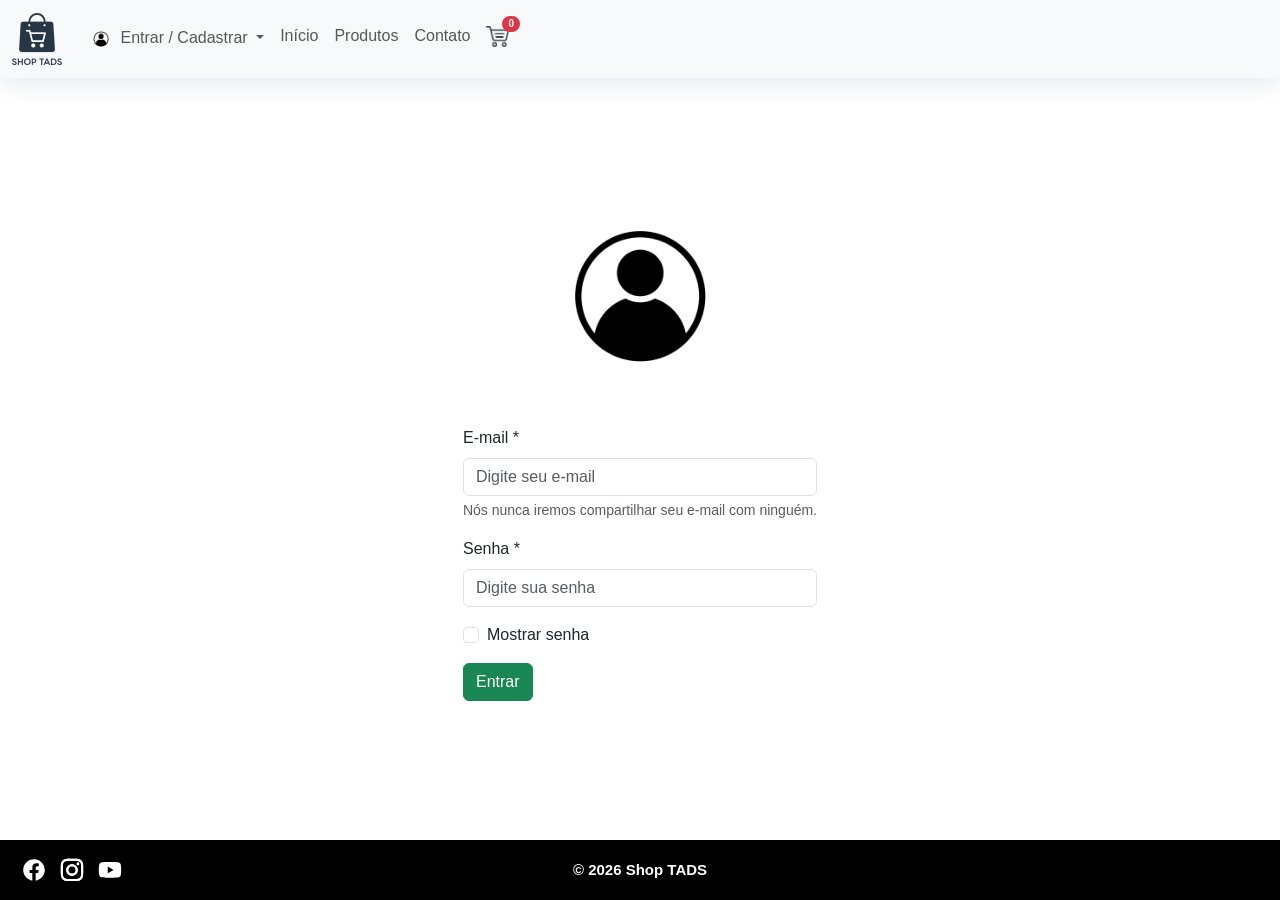
<file: paginas/login.html>
<!DOCTYPE html>
<html lang="pt-br">

<head>
    <meta charset="UTF-8">
    <meta name="viewport" content="width=device-width, initial-scale=1.0">
    <title>Login</title>
    <link rel="icon" href="../imagens/acount1.png">
    <link href="https://cdn.jsdelivr.net/npm/bootstrap@5.3.8/dist/css/bootstrap.min.css" rel="stylesheet"
        integrity="sha384-sRIl4kxILFvY47J16cr9ZwB07vP4J8+LH7qKQnuqkuIAvNWLzeN8tE5YBujZqJLB" crossorigin="anonymous">
    <link href="../css/estilo.css" rel="stylesheet" />


</head>

<body>

    <nav class="navbar navbar-expand-lg bg-body-tertiary minha-nav">
        <div class="container-fluid">
            <a class="navbar-brand" href="../index.html"> <img src="../imagens/SHOP-TADS.png" alt="Shop TADS"
                    width="50">
            </a>
            <button class="navbar-toggler" type="button" data-bs-toggle="collapse"
                data-bs-target="#navbarSupportedContent" aria-controls="navbarSupportedContent" aria-expanded="false"
                aria-label="Toggle navigation">
                <span class="navbar-toggler-icon"></span>
            </button>

            <div class="collapse navbar-collapse" id="navbarSupportedContent">
                <ul class="navbar-nav me-auto mb-2 mb-lg-0">
                    <li class="nav-item dropdown dropdown-usuario">
                        <a class="nav-link dropdown-toggle" href="#" role="button" data-bs-toggle="dropdown"
                            aria-expanded="false">
                            <img src="../imagens/login/login.png" width="30">

                            <span id="nomeUsuario">Entrar / Cadastrar</span>
                        </a>
                        <ul class="dropdown-menu">
                            <li id="menuLogin"><a class="dropdown-item" href="login.html">Login</a></li>
                            <li id="menuCadastro"><a class="dropdown-item" href="novo-usuario.html">Cadastrar</a></li>


                            <li id="menuPerfil" style="display:none;">
                                <a class="dropdown-item" href="dados_pessoais.html">Meus dados</a>
                            </li>
                            <li id="menuPedidos" style="display:none;">
                                <a class="dropdown-item" href="meus-pedidos.html">Meus Pedidos</a>
                            </li>


                            <li id="menuSair" style="display:none;">
                                <a class="dropdown-item text-danger" href="#" id="btnSair">
                                    Sair
                                </a>
                            </li>

                        </ul>
                    </li>
                    <li class="nav-item">
                        <a class="nav-link" href="../index.html">Início</a>
                    </li>
                    <li class="nav-item">
                        <a class="nav-link" href="../paginas/produtos.html">Produtos</a>
                    </li>
                    <li class="nav-item">
                        <a class="nav-link" href="../paginas/contato.html">Contato</a>
                    </li>
                    <li class="nav-item">
                        <a class="nav-link position-relative" href="carrinho.html">

                            <img id="iconeCarrinho" src="../imagens/carrinho/carrinho.png" width="23px" alt="Carrinho">

                            <span id="badgeCarrinho" class="position-absolute badge rounded-pill bg-danger">
                                0
                            </span>

                        </a>
                    </li>


                </ul>
                
            </div>
        </div>
    </nav>


    <main class="principal-login">
        <img src="../imagens/login/login.png" width="260px">

        <form id="form-login">
            <div class="mb-3">
                <label for="email" class="form-label">E-mail *</label>
                <input type="text" class="form-control" id="email" name="email" aria-describedby="emailHelp"
                    placeholder="Digite seu e-mail">
                <div id="emailHelp" class="form-text">Nós nunca iremos compartilhar seu e-mail com ninguém.</div>
            </div>
            <div class="mb-3">
                <label for="senha" class="form-label">Senha *</label>
                <input type="password" class="form-control" id="senha" name="senha" placeholder="Digite sua senha"
                    >
            </div>
            <div class="mb-3 form-check">
                <input type="checkbox" class="form-check-input" id="mostrarSenha" name="checar">
                <label class="form-check-label" for="mostrarSenha">Mostrar senha</label>
            </div>
            <button type="submit" class="btn btn-success btn-entrar-login">Entrar</button>
        </form>

    </main>



    <footer>

        <div class="redes-sociais">

            <a href="https://facebook.com" target="_blank">
                <img src="../imagens/redes/logo-facebook.svg" alt="Facebook">
            </a>

            <a href="https://instagram.com" target="_blank">
                <img src="../imagens/redes/logo-instagram.svg" alt="Instagram">
            </a>

            <a href="https://www.youtube.com/" target="_blank">
                <img src="../imagens/redes/logo-youtube.svg" alt="YouTube">
            </a>

        </div>

        <p>&copy 2026 Shop TADS</p>

    </footer>

    <div class="modal fade" id="modalSucesso" data-bs-backdrop="static" data-bs-keyboard="false" tabindex="-1">
        <div class="modal-dialog modal-dialog-centered">
            <div class="modal-content">

                <div class="modal-header bg-success text-white">
                    <h5 class="modal-title">Login</h5>
                </div>

                <div class="modal-body text-center">
                    <h4 id="loginSucesso"></h4>
                    <p class="mb-0">Redirecionando...</p>
                </div>

            </div>
        </div>
    </div>

    <div class="modal fade" id="modalErro" tabindex="-1" aria-labelledby="modalErroLabel" aria-hidden="true">
        <div class="modal-dialog modal-dialog-centered">
            <div class="modal-content">
                <div class="modal-header bg-danger text-white">
                    <h5 class="modal-title" id="modalErroLabel">Erro ao Entrar</h5>
                    <button type="button" class="btn-close btn-close-white" data-bs-dismiss="modal"
                        aria-label="Close"></button>
                </div>
                <div class="modal-body text-center">
                    <h4>⚠️ E-mail ou senha incorretos!</h4>
                    <p class="mb-0">Por favor, verifique suas credenciais e tente novamente.</p>
                </div>
                <div class="modal-footer">
                    <button type="button" class="btn btn-secondary" data-bs-dismiss="modal">Tentar novamente</button>
                </div>
            </div>
        </div>
    </div>

    <script src="https://cdn.jsdelivr.net/npm/bootstrap@5.3.8/dist/js/bootstrap.bundle.min.js"
        integrity="sha384-FKyoEForCGlyvwx9Hj09JcYn3nv7wiPVlz7YYwJrWVcXK/BmnVDxM+D2scQbITxI"
        crossorigin="anonymous"></script>

    <script src="../js/script.js"></script>

</body>

</html>
</file>
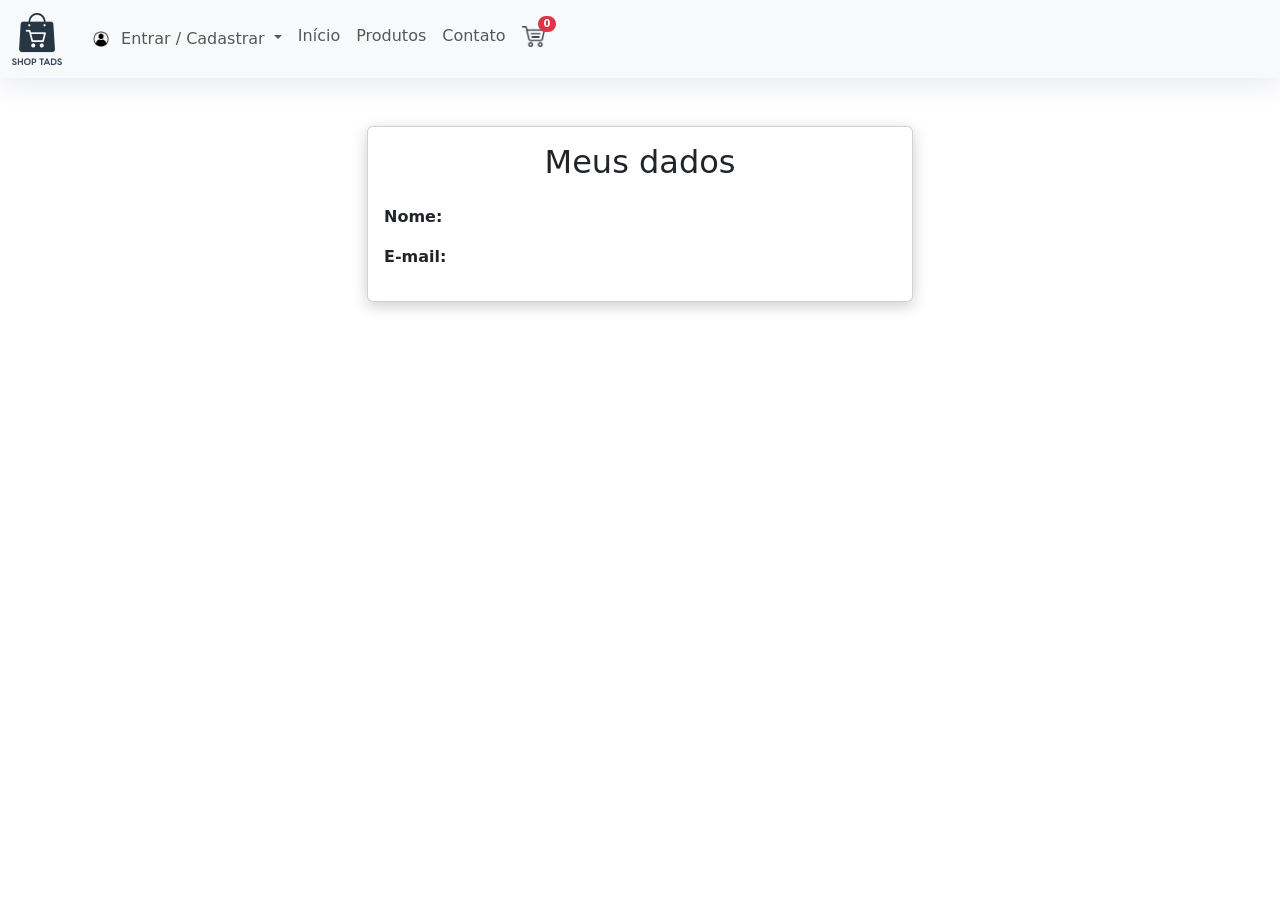
<file: paginas/meus-dados.html>
<!DOCTYPE html>
<html lang="pt-br">

<head>
    <meta charset="UTF-8">
    <meta name="viewport" content="width=device-width, initial-scale=1.0">
    <title>Meus dados</title>

    <link href="../css/estilo.css" rel="stylesheet" />
    <link rel="icon" href="../imagens/index/favicon.ico">
    <link href="https://cdn.jsdelivr.net/npm/bootstrap@5.3.8/dist/css/bootstrap.min.css" rel="stylesheet"
        integrity="sha384-sRIl4kxILFvY47J16cr9ZwB07vP4J8+LH7qKQnuqkuIAvNWLzeN8tE5YBujZqJLB" crossorigin="anonymous">

</head>

<body>

    <nav class="navbar navbar-expand-lg bg-body-tertiary minha-nav">
        <div class="container-fluid">
            <a class="navbar-brand" href="../index.html"> <img src="../imagens/SHOP-TADS.png" alt="Shop TADS"
                    width="50">
            </a>
            <button class="navbar-toggler" type="button" data-bs-toggle="collapse"
                data-bs-target="#navbarSupportedContent" aria-controls="navbarSupportedContent" aria-expanded="false"
                aria-label="Toggle navigation">
                <span class="navbar-toggler-icon"></span>
            </button>

            <div class="collapse navbar-collapse" id="navbarSupportedContent">
                <ul class="navbar-nav me-auto mb-2 mb-lg-0">
                    <li class="nav-item dropdown dropdown-usuario">
                        <a class="nav-link dropdown-toggle" href="#" role="button" data-bs-toggle="dropdown"
                            aria-expanded="false">
                            <img src="../imagens/login/login.png" width="30">

                            <span id="nomeUsuario">Entrar / Cadastrar</span>
                        </a>
                        <ul class="dropdown-menu">
                            <li id="menuLogin"><a class="dropdown-item" href="login.html">Login</a></li>
                            <li id="menuCadastro"><a class="dropdown-item" href="novo-usuario.html">Cadastrar</a></li>


                            <li id="menuPerfil" style="display:none;">
                                <a class="dropdown-item" href="meus-dados.html">Meus dados</a>
                            </li>

                            <li id="menuPedidos" style="display:none;">
                                <a class="dropdown-item" href="meus-pedidos.html">Meus Pedidos</a>
                            </li>

                            <li id="menuSair" style="display:none;">
                                <a class="dropdown-item text-danger" href="#" id="btnSair">
                                    Sair
                                </a>
                            </li>

                        </ul>
                    </li>
                    <li class="nav-item">
                        <a class="nav-link" href="../index.html">Início</a>
                    </li>
                    <li class="nav-item">
                        <a class="nav-link" href="../paginas/produtos.html">Produtos</a>
                    </li>
                    <li class="nav-item">
                        <a class="nav-link" href="../paginas/contato.html">Contato</a>
                    </li>
                    <li class="nav-item">
                        <a class="nav-link position-relative" href="../paginas/carrinho.html">

                            <img id="iconeCarrinho" src="../imagens/carrinho/carrinho.png" width="23px" alt="Carrinho">

                            <span id="badgeCarrinho" class="position-absolute badge rounded-pill bg-danger">
                                0
                            </span>

                        </a>
                    </li>


                </ul>
                
            </div>
        </div>
    </nav>

    <main class="principal">

        <div class="container py-5">

            <div class="row justify-content-center">

                <div class="col-md-6">

                    <div class="card">

                        <div class="card-body">

                            <h2 class="card-title text-center mb-4">
                                Meus dados
                            </h2>

                            <p>
                                <strong>Nome:</strong>
                                <span id="dadosNome"></span>
                            </p>

                            <p>
                                <strong>E-mail:</strong>
                                <span id="dadosEmail"></span>
                            </p>

                        </div>

                    </div>

                </div>

            </div>

        </div>

    </main>

    <script src="https://cdn.jsdelivr.net/npm/bootstrap@5.3.8/dist/js/bootstrap.bundle.min.js"
        integrity="sha384-FKyoEForCGlyvwx9Hj09JcYn3nv7wiPVlz7YYwJrWVcXK/BmnVDxM+D2scQbITxI"
        crossorigin="anonymous"></script>
    <script src="../js/script.js">  </script>
</body>

</html>
</file>
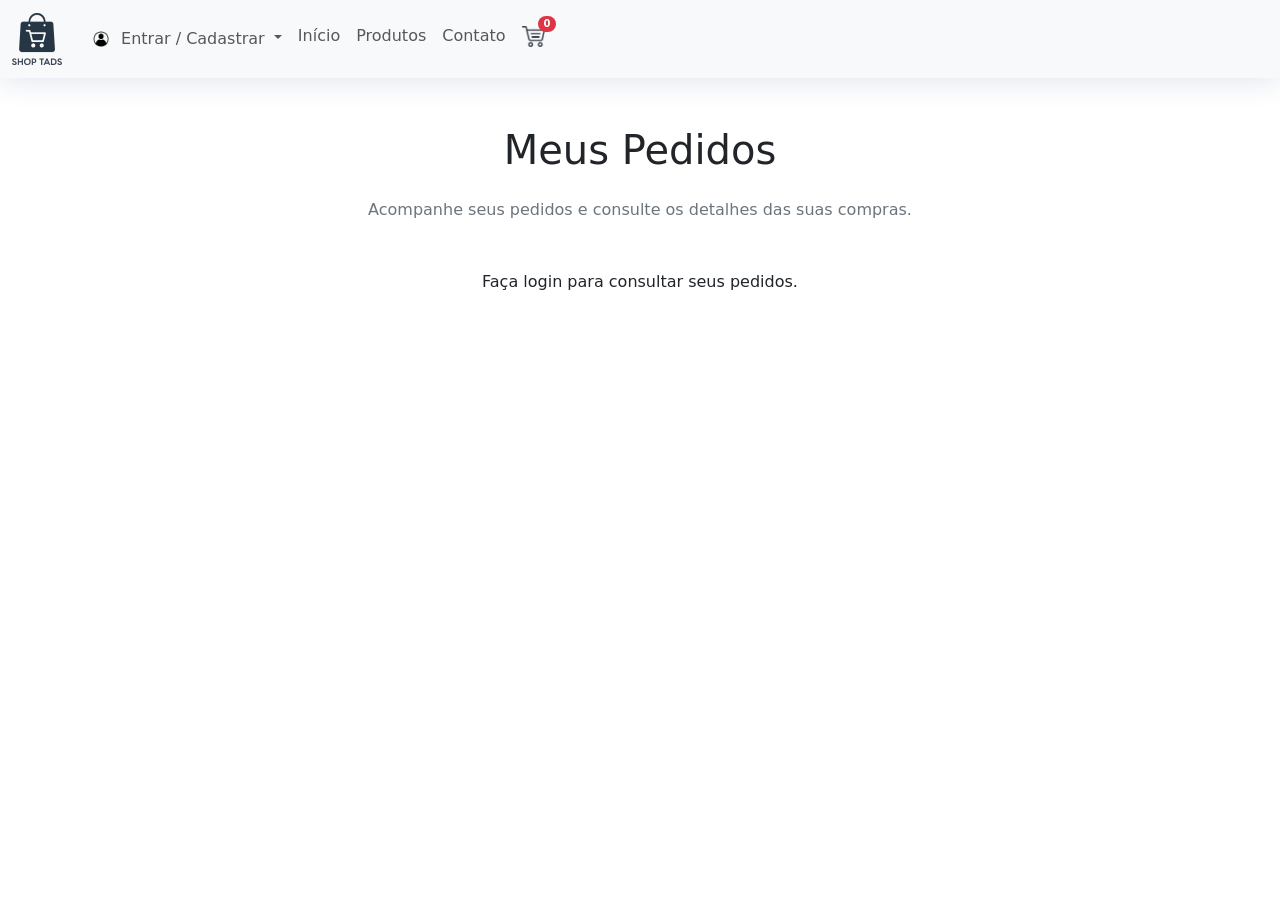
<file: paginas/meus-pedidos.html>
<!DOCTYPE html>
<html lang="pt-br">

<head>
    <meta charset="UTF-8">
    <meta name="viewport" content="width=device-width, initial-scale=1.0">
    <title>Pedidos</title>

    <link href="../css/estilo.css" rel="stylesheet" />
    <link rel="icon" href="../imagens/index/favicon.ico">
    <link href="https://cdn.jsdelivr.net/npm/bootstrap-icons@1.13.1/font/bootstrap-icons.min.css" rel="stylesheet">
    <link href="https://cdn.jsdelivr.net/npm/bootstrap@5.3.8/dist/css/bootstrap.min.css" rel="stylesheet"
        integrity="sha384-sRIl4kxILFvY47J16cr9ZwB07vP4J8+LH7qKQnuqkuIAvNWLzeN8tE5YBujZqJLB" crossorigin="anonymous">


</head>

<body>

    <nav class="navbar navbar-expand-lg bg-body-tertiary minha-nav">
        <div class="container-fluid">
            <a class="navbar-brand" href="../index.html"> <img src="../imagens/SHOP-TADS.png" alt="Shop TADS"
                    width="50">
                    
            </a>
            <button class="navbar-toggler" type="button" data-bs-toggle="collapse"
                data-bs-target="#navbarSupportedContent" aria-controls="navbarSupportedContent" aria-expanded="false"
                aria-label="Toggle navigation">
                <span class="navbar-toggler-icon"></span>
            </button>

            <div class="collapse navbar-collapse" id="navbarSupportedContent">
                <ul class="navbar-nav me-auto mb-2 mb-lg-0">
                    <li class="nav-item dropdown dropdown-usuario">
                        <a class="nav-link dropdown-toggle" href="#" role="button" data-bs-toggle="dropdown"
                            aria-expanded="false">
                            <img src="../imagens/login/login.png" width="30" alt="Usuário">

                            <span id="nomeUsuario">Entrar / Cadastrar</span>
                        </a>
                        <ul class="dropdown-menu">
                            <li id="menuLogin"><a class="dropdown-item" href="login.html">Login</a></li>
                            <li id="menuCadastro"><a class="dropdown-item" href="novo-usuario.html">Cadastrar</a></li>


                            <li id="menuPerfil" style="display:none;">
                                <a class="dropdown-item" href="dados_pessoais.html">Meus dados</a>
                            </li>

                            <li id="menuPedidos" style="display:none;">
                                <a class="dropdown-item" href="meus-pedidos.html">Meus Pedidos</a>
                            </li>

                            <li id="menuSair" style="display:none;">
                                <a class="dropdown-item text-danger" href="#" id="btnSair">
                                    Sair
                                </a>
                            </li>

                        </ul>
                    </li>
                    <li class="nav-item">
                        <a class="nav-link" href="../index.html">Início</a>
                    </li>
                    <li class="nav-item">
                        <a class="nav-link" href="../paginas/produtos.html">Produtos</a>
                    </li>
                    <li class="nav-item">
                        <a class="nav-link" href="../paginas/contato.html">Contato</a>
                    </li>
                    <li class="nav-item">
                        <a class="nav-link position-relative" href="../paginas/carrinho.html">

                            <img id="iconeCarrinho" src="../imagens/carrinho/carrinho.png" width="23px" alt="Carrinho">

                            <span id="badgeCarrinho" class="position-absolute badge rounded-pill bg-danger">
                                0
                            </span>

                        </a>
                    </li>


                </ul>
            </div>
        </div>
    </nav>

    <main class="container py-5">
        <h1 class="text-center mb-4">Meus Pedidos</h1>

        <p class="text-center text-secondary mb-5">
            Acompanhe seus pedidos e consulte os detalhes das suas compras.
        </p>

        <div id="listaPedidos">

        </div>

        <div id="mensagemSemPedidos" class="text-center py-5" style="display: none;">

            <h4>Você ainda não possui pedidos.</h4>

            <p class="text-secondary">
                Quando realizar uma compra, seus pedidos aparecerão nesta página.
            </p>

            <a href="../paginas/produtos.html" class="btn btn-success">
                Ver produtos
            </a>

        </div>
    </main>

    <script src="https://cdn.jsdelivr.net/npm/bootstrap@5.3.8/dist/js/bootstrap.bundle.min.js"
        integrity="sha384-FKyoEForCGlyvwx9Hj09JcYn3nv7wiPVlz7YYwJrWVcXK/BmnVDxM+D2scQbITxI"
        crossorigin="anonymous"></script>
    <script src="../js/script.js">  </script>
</body>

</html>
</file>
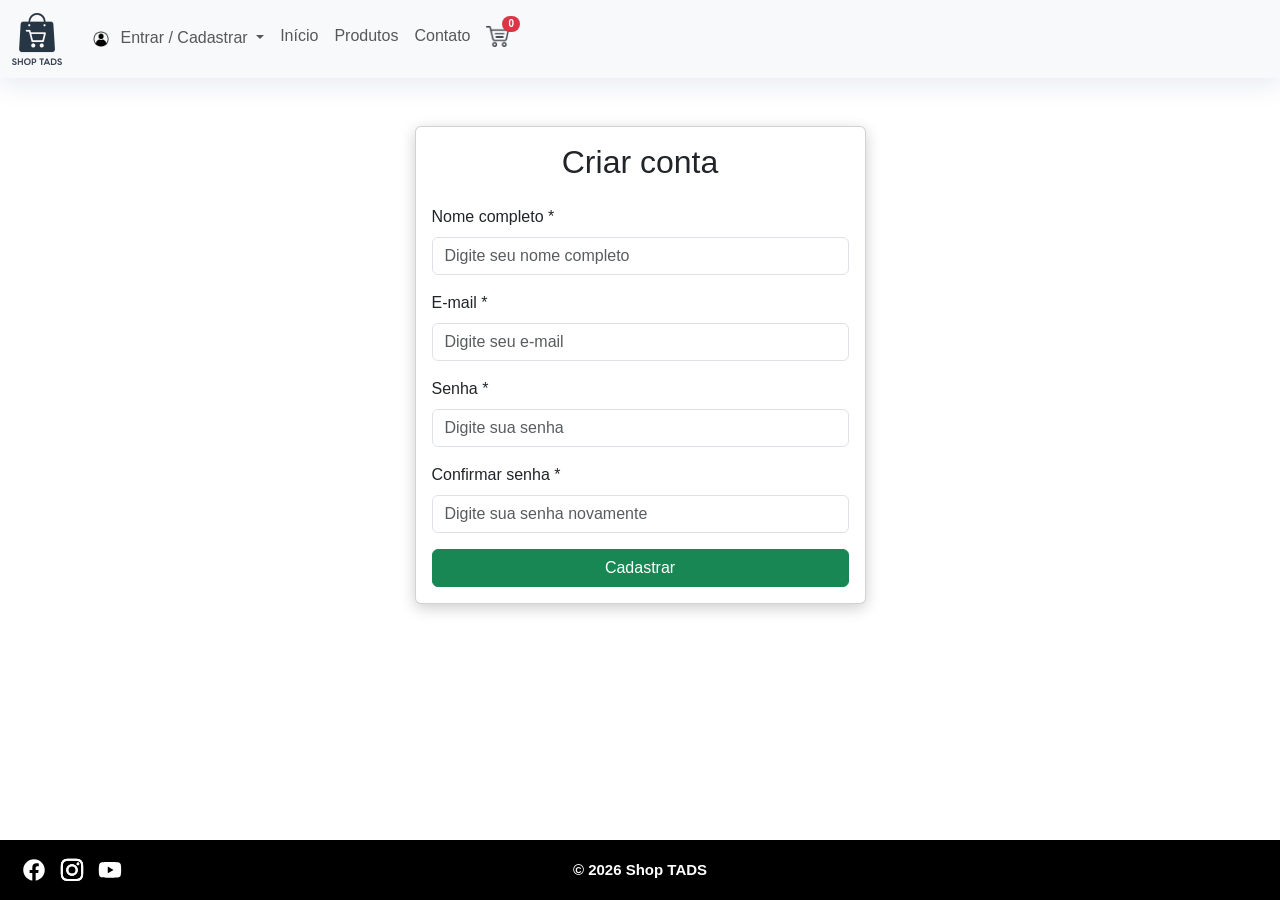
<file: paginas/novo-usuario.html>
<!DOCTYPE html>
<html lang="pt-br">

<head>
    <meta charset="UTF-8">
    <meta name="viewport" content="width=device-width, initial-scale=1.0">
    <title>Registro</title>
    <link rel="icon" href="../imagens/acount1.png">
    <link href="https://cdn.jsdelivr.net/npm/bootstrap@5.3.8/dist/css/bootstrap.min.css" rel="stylesheet"
        integrity="sha384-sRIl4kxILFvY47J16cr9ZwB07vP4J8+LH7qKQnuqkuIAvNWLzeN8tE5YBujZqJLB" crossorigin="anonymous">
    <link href="../css/estilo.css" rel="stylesheet" />


</head>

<body>

    <nav class="navbar navbar-expand-lg bg-body-tertiary minha-nav">
        <div class="container-fluid">
            <a class="navbar-brand" href="../index.html"> <img src="../imagens/SHOP-TADS.png" alt="Shop TADS"
                    width="50">
            </a>
            <button class="navbar-toggler" type="button" data-bs-toggle="collapse"
                data-bs-target="#navbarSupportedContent" aria-controls="navbarSupportedContent" aria-expanded="false"
                aria-label="Toggle navigation">
                <span class="navbar-toggler-icon"></span>
            </button>

            <div class="collapse navbar-collapse" id="navbarSupportedContent">
                <ul class="navbar-nav me-auto mb-2 mb-lg-0">
                    <li class="nav-item dropdown dropdown-usuario">
                        <a class="nav-link dropdown-toggle" href="#" role="button" data-bs-toggle="dropdown"
                            aria-expanded="false">
                            <img src="../imagens/login/login.png" width="30">

                            <span id="nomeUsuario">Entrar / Cadastrar</span>
                        </a>
                        <ul class="dropdown-menu">
                            <li id="menuLogin"><a class="dropdown-item" href="login.html">Login</a></li>
                            <li id="menuCadastro"><a class="dropdown-item" href="novo-usuario.html">Cadastrar</a></li>


                            <li id="menuPerfil" style="display:none;">
                                <a class="dropdown-item" href="dados_pessoais.html">Meus dados</a>
                            </li>
                            <li id="menuPedidos" style="display:none;">
                                <a class="dropdown-item" href="meus-pedidos.html">Meus Pedidos</a>
                            </li>


                            <li id="menuSair" style="display:none;">
                                <a class="dropdown-item text-danger" href="#" id="btnSair">
                                    Sair
                                </a>
                            </li>

                        </ul>
                    </li>
                    <li class="nav-item">
                        <a class="nav-link" href="../index.html">Início</a>
                    </li>
                    <li class="nav-item">
                        <a class="nav-link" href="../paginas/produtos.html">Produtos</a>
                    </li>
                    <li class="nav-item">
                        <a class="nav-link" href="../paginas/contato.html">Contato</a>
                    </li>
                    <li class="nav-item">
                        <a class="nav-link position-relative" href="../paginas/carrinho.html">

                            <img id="iconeCarrinho" src="../imagens/carrinho/carrinho.png" width="23px" alt="Carrinho">

                            <span id="badgeCarrinho" class="position-absolute badge rounded-pill bg-danger">
                                0
                            </span>

                        </a>
                    </li>


                </ul>

            </div>
        </div>
    </nav>

    <main class="principal">

        <div class="container py-5">

            <div class="row justify-content-center">

                <div class="col-md-6 col-lg-5">

                    <div class="card">

                        <div class="card-body">

                            <h2 class="card-title text-center mb-4">
                                Criar conta
                            </h2>

                            <form id="form-cadastro" novalidate>

                                <div class="mb-3">
                                    <label for="nome" class="form-label">
                                        Nome completo *
                                    </label>

                                    <input type="text" class="form-control" id="nome" placeholder="Digite seu nome completo">
                                </div>

                                <div class="mb-3">
                                    <label for="email" class="form-label">
                                        E-mail *
                                    </label>

                                    <input type="text" class="form-control" id="email" placeholder="Digite seu e-mail">
                                </div>

                                <div class="mb-3">
                                    <label for="senha" class="form-label">
                                        Senha *
                                    </label>

                                    <input type="password" class="form-control" id="senha"
                                        placeholder="Digite sua senha">
                                </div>

                                <div class="mb-3">
                                    <label for="confirmarSenha" class="form-label">
                                        Confirmar senha *
                                    </label>

                                    <input type="password" class="form-control" id="confirmarSenha" placeholder="Digite sua senha novamente">
                                </div>

                                <div class="d-grid">

                                    <button type="submit" class="btn btn-success">
                                        Cadastrar
                                    </button>

                                </div>

                            </form>

                        </div>

                    </div>

                </div>

            </div>

        </div>

    </main>


    <footer>

        <div class="redes-sociais">

            <a href="https://facebook.com" target="_blank">
                <img src="../imagens/redes/logo-facebook.svg" alt="Facebook">
            </a>

            <a href="https://instagram.com" target="_blank">
                <img src="../imagens/redes/logo-instagram.svg" alt="Instagram">
            </a>

            <a href="https://www.youtube.com/" target="_blank">
                <img src="../imagens/redes/logo-youtube.svg" alt="YouTube">
            </a>

        </div>

        <p>&copy 2026 Shop TADS</p>

    </footer>


    <div class="modal fade" id="modalCadastro" data-bs-backdrop="static" data-bs-keyboard="false" tabindex="-1">
        <div class="modal-dialog modal-dialog-centered">
            <div class="modal-content">

                <div class="modal-header bg-success text-white">
                    <h5 class="modal-title">Cadastro</h5>
                </div>

                <div class="modal-body text-center">
                    <h4 id="cadastroSucesso"></h4>
                    <p class="mb-0">Redirecionando...</p>
                </div>

            </div>
        </div>
    </div>

    <script src="https://cdn.jsdelivr.net/npm/bootstrap@5.3.8/dist/js/bootstrap.bundle.min.js"
        integrity="sha384-FKyoEForCGlyvwx9Hj09JcYn3nv7wiPVlz7YYwJrWVcXK/BmnVDxM+D2scQbITxI"
        crossorigin="anonymous"></script>

    <script src="../js/script.js"></script>

</body>

</html>
</file>
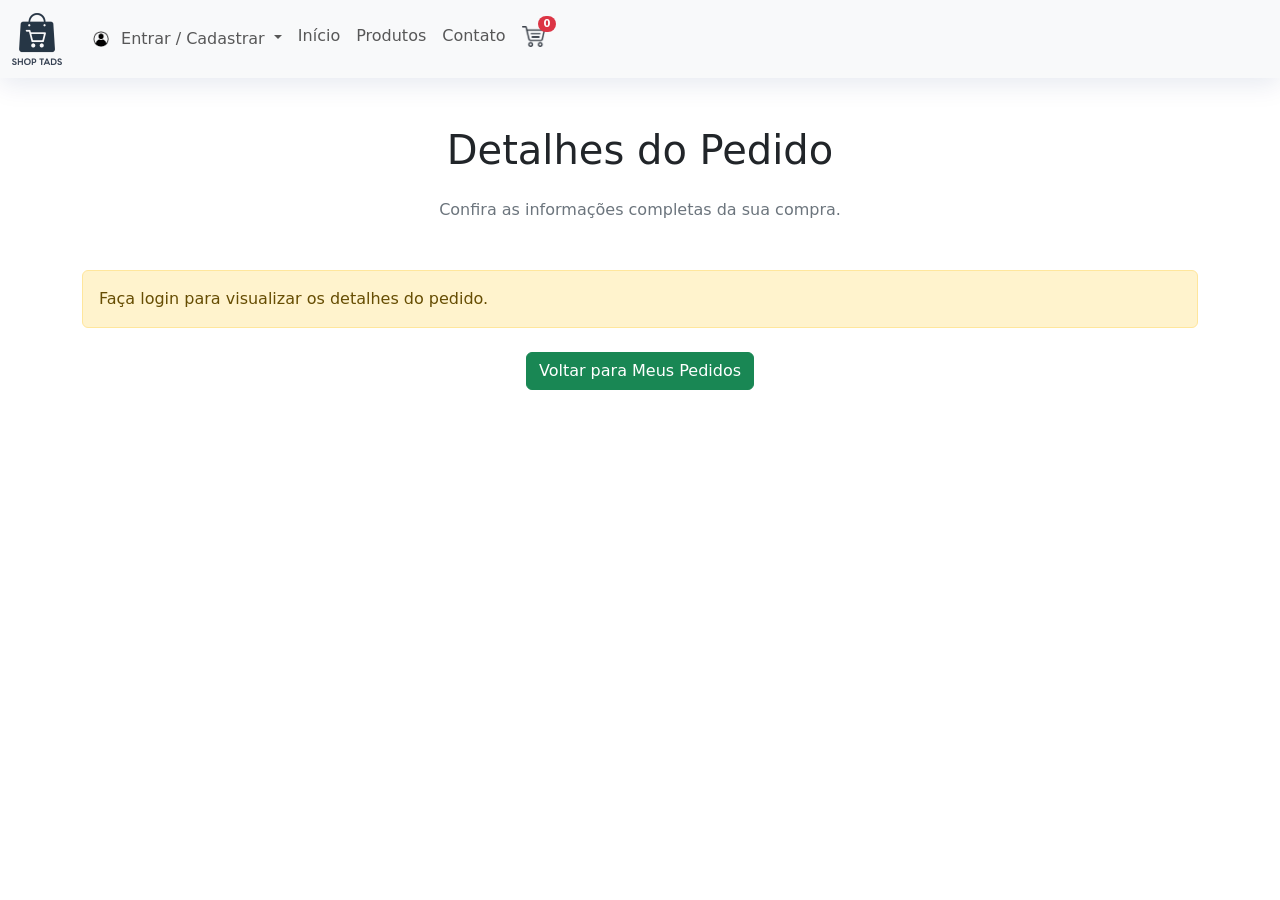
<file: paginas/pedido.html>
<!DOCTYPE html>
<html lang="pt-br">

<head>
    <meta charset="UTF-8">
    <meta name="viewport" content="width=device-width, initial-scale=1.0">

    <title>Detalhes do Pedido - Shop TADS</title>

    <link rel="icon" href="../imagens/index/favicon.ico">
    <link rel="stylesheet" href="../css/estilo.css">
    <link href="https://cdn.jsdelivr.net/npm/bootstrap-icons@1.13.1/font/bootstrap-icons.min.css" rel="stylesheet">
    <link href="https://cdn.jsdelivr.net/npm/bootstrap@5.3.8/dist/css/bootstrap.min.css" rel="stylesheet"  integrity="sha384-sRIl4kxILFvY47J16cr9ZwB07vP4J8+LH7qKQnuqkuIAvNWLzeN8tE5YBujZqJLB" crossorigin="anonymous">
</head>

<body>

    <nav class="navbar navbar-expand-lg bg-body-tertiary minha-nav">

        <div class="container-fluid">

            <a class="navbar-brand" href="../index.html">
                <img src="../imagens/SHOP-TADS.png" alt="Shop TADS" width="50">
            </a>

            <button class="navbar-toggler" type="button"
                data-bs-toggle="collapse"
                data-bs-target="#navbarSupportedContent"
                aria-controls="navbarSupportedContent"
                aria-expanded="false"
                aria-label="Toggle navigation">

                <span class="navbar-toggler-icon"></span>

            </button>

            <div class="collapse navbar-collapse" id="navbarSupportedContent">

                <ul class="navbar-nav me-auto mb-2 mb-lg-0">

                    <li class="nav-item dropdown dropdown-usuario">

                        <a class="nav-link dropdown-toggle" href="#"
                            role="button" data-bs-toggle="dropdown"
                            aria-expanded="false">

                            <img src="../imagens/login/login.png"
                                width="30" alt="Usuário">

                            <span id="nomeUsuario">Entrar / Cadastrar</span>

                        </a>

                        <ul class="dropdown-menu">

                            <li id="menuLogin">
                                <a class="dropdown-item" href="login.html">Login</a>
                            </li>

                            <li id="menuCadastro">
                                <a class="dropdown-item" href="novo-usuario.html">Cadastrar</a>
                            </li>

                            <li id="menuPerfil" style="display:none;">
                                <a class="dropdown-item" href="dados_pessoais.html">Meus dados</a>
                            </li>

                            <li id="menuPedidos" style="display:none;">
                                <a class="dropdown-item" href="meus-pedidos.html">Meus Pedidos</a>
                            </li>

                            <li id="menuSair" style="display:none;">
                                <a class="dropdown-item text-danger" href="#" id="btnSair">
                                    Sair
                                </a>
                            </li>

                        </ul>

                    </li>

                    <li class="nav-item">
                        <a class="nav-link" href="../index.html">Início</a>
                    </li>

                    <li class="nav-item">
                        <a class="nav-link" href="produtos.html">Produtos</a>
                    </li>

                    <li class="nav-item">
                        <a class="nav-link" href="contato.html">Contato</a>
                    </li>

                    <li class="nav-item">
                        <a class="nav-link position-relative" href="carrinho.html">

                            <img src="../imagens/carrinho/carrinho.png"
                                width="23" alt="Carrinho">

                            <span id="badgeCarrinho"
                                class="position-absolute badge rounded-pill bg-danger">
                                0
                            </span>

                        </a>
                    </li>

                </ul>

            </div>

        </div>

    </nav>

    <main class="container py-5">

        <h1 class="text-center mb-4">Detalhes do Pedido</h1>

        <p class="text-center text-secondary mb-5">
            Confira as informações completas da sua compra.
        </p>

        <div id="detalhesPedido">

            <div class="text-center">
                <p>Carregando informações do pedido...</p>
            </div>

        </div>

        <div class="text-center mt-4">

            <a href="meus-pedidos.html" class="btn btn-success">
                Voltar para Meus Pedidos
            </a>

        </div>

    </main>

    <script src="https://cdn.jsdelivr.net/npm/bootstrap@5.3.8/dist/js/bootstrap.bundle.min.js"
        integrity="sha384-FKyoEForCGlyvwx9Hj09JcYn3nv7wiPVlz7YYwJrWVcXK/BmnVDxM+D2scQbITxI"
        crossorigin="anonymous"></script>

    <script src="../js/script.js"></script>

</body>

</html>
</file>
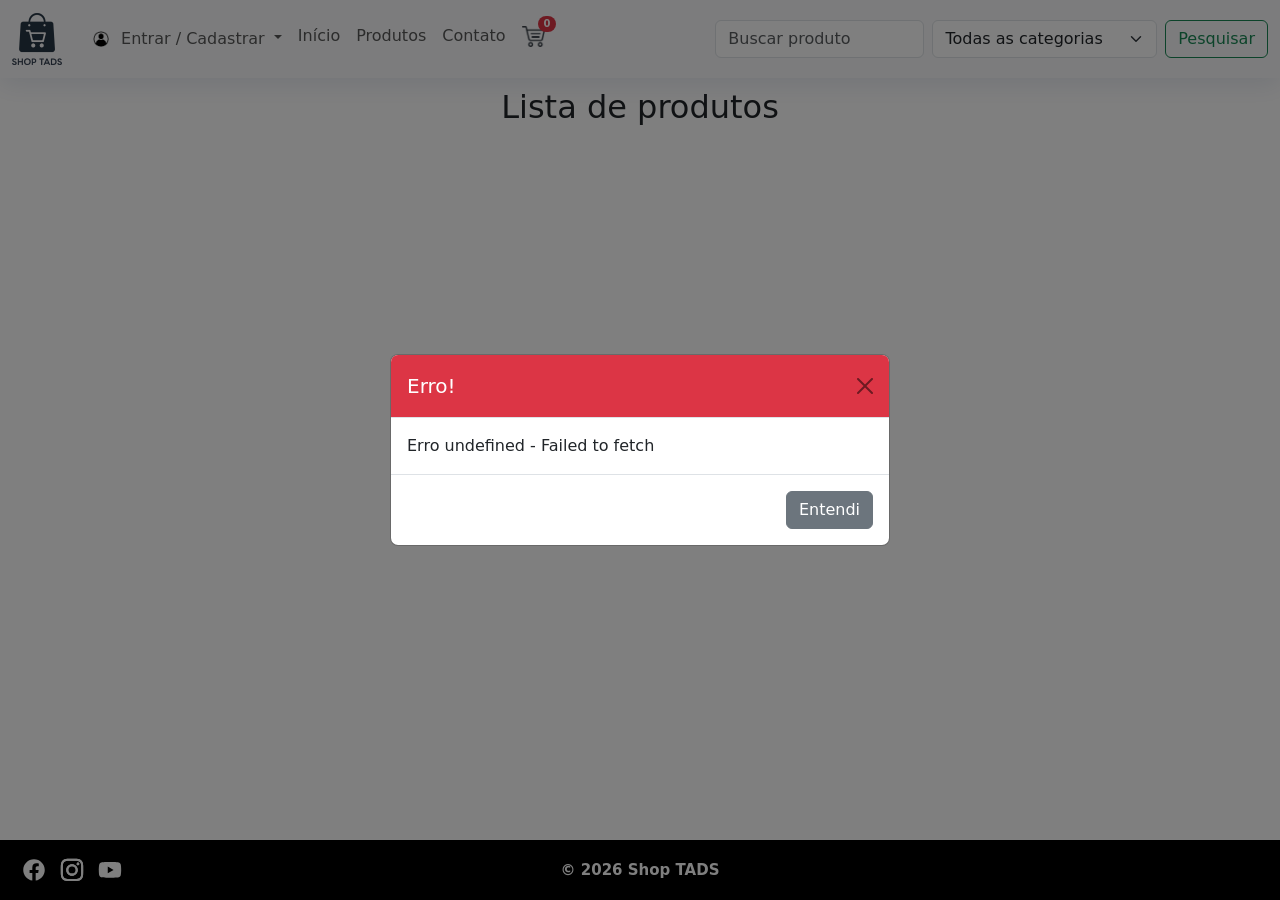
<file: paginas/produtos.html>
<!DOCTYPE html>
<html lang="pt-br">

<head>
    <meta charset="UTF-8">
    <meta name="viewport" content="width=device-width, initial-scale=1.0">
    <title>Shop Tads</title>

    <link href="../css/estilo.css" rel="stylesheet" />
    <link rel="icon" href="../imagens/index/favicon.ico">
    <link href="https://cdn.jsdelivr.net/npm/bootstrap-icons@1.13.1/font/bootstrap-icons.min.css" rel="stylesheet">
    <link href="https://cdn.jsdelivr.net/npm/bootstrap@5.3.8/dist/css/bootstrap.min.css" rel="stylesheet"
        integrity="sha384-sRIl4kxILFvY47J16cr9ZwB07vP4J8+LH7qKQnuqkuIAvNWLzeN8tE5YBujZqJLB" crossorigin="anonymous">

</head>

<body>
    <nav class="navbar navbar-expand-lg bg-body-tertiary minha-nav">
        <div class="container-fluid">
            <a class="navbar-brand" href="../index.html"> <img src="../imagens/SHOP-TADS.png" alt="Shop TADS"
                    width="50">
            </a>
            <button class="navbar-toggler" type="button" data-bs-toggle="collapse"
                data-bs-target="#navbarSupportedContent" aria-controls="navbarSupportedContent" aria-expanded="false"
                aria-label="Toggle navigation">
                <span class="navbar-toggler-icon"></span>
            </button>

            <div class="collapse navbar-collapse" id="navbarSupportedContent">
                <ul class="navbar-nav me-auto mb-2 mb-lg-0">
                    <li class="nav-item dropdown dropdown-usuario">
                        <a class="nav-link dropdown-toggle" href="#" role="button" data-bs-toggle="dropdown"
                            aria-expanded="false">
                            <img src="../imagens/login/login.png" width="30px">
                            <span id="nomeUsuario">Entrar / Cadastrar</span>
                        </a>
                        <ul class="dropdown-menu">
                            <li id="menuLogin"><a class="dropdown-item" href="login.html">Login</a></li>
                            <li id="menuCadastro"><a class="dropdown-item" href="novo-usuario.html">Cadastrar</a></li>


                            <li id="menuPerfil" style="display:none;">
                                <a class="dropdown-item" href="dados_pessoais.html">Meus dados</a>
                            </li>

                            <li id="menuPedidos" style="display:none;">
                                <a class="dropdown-item" href="meus-pedidos.html">Meus Pedidos</a>
                            </li>


                            <li id="menuSair" style="display:none;">
                                <a class="dropdown-item text-danger" href="#" id="btnSair">
                                    Sair
                                </a>
                            </li>

                        </ul>
                    </li>
                    <li class="nav-item">
                        <a class="nav-link" href="../index.html">Início</a>
                    </li>
                    <li class="nav-item">
                        <a class="nav-link" href="../paginas/produtos.html">Produtos</a>
                    </li>
                    <li class="nav-item">
                        <a class="nav-link" href="../paginas/contato.html">Contato</a>
                    </li>
                    <li class="nav-item">
                        <a class="nav-link position-relative" href="../paginas/carrinho.html">

                            <img id="iconeCarrinho" src="../imagens/carrinho/carrinho.png" width="23px" alt="Carrinho">

                            <span id="badgeCarrinho" class="position-absolute badge rounded-pill bg-danger">
                                0
                            </span>

                        </a>
                    </li>


                </ul>


                <form class="d-flex gap-2" role="search" id="formBusca">
                    <input class="form-control" type="search" id="campoBusca" placeholder="Buscar produto"
                        aria-label="Buscar produto" />

                    <select class="form-select" id="filtroCategoria" aria-label="Filtrar por categoria">
                        <option value="">Todas as categorias</option>
                        <option value="Vestuário">Vestuário</option>
                        <option value="Eletrônicos">Eletrônicos</option>
                        <option value="Calçados">Calçados</option>
                        <option value="Eletrodomésticos">Eletrodomésticos</option>
                        <option value="Acessórios">Acessórios</option>
                        <option value="Móveis">Móveis</option>
                    </select>

                    <button class="btn btn-outline-success" type="submit">
                        Pesquisar
                    </button>
                </form>

            </div>
        </div>
    </nav>

    <main>

        <h2 style="text-align: center; margin-top: 10px;">Lista de produtos</h2>
        <div class="container py-4">

            <div class="row g-4" id="listaProdutos">

            </div>

        </div>

    </main>

    <footer>

        <div class="redes-sociais">

            <a href="https://facebook.com" target="_blank">
                <img src="../imagens/redes/logo-facebook.svg" alt="Facebook">
            </a>

            <a href="https://instagram.com" target="_blank">
                <img src="../imagens/redes/logo-instagram.svg" alt="Instagram">
            </a>

            <a href="https://www.youtube.com/" target="_blank">
                <img src="../imagens/redes/logo-youtube.svg" alt="YouTube">
            </a>

        </div>

        <p>&copy 2026 Shop TADS</p>

    </footer>

    <div class="toast-container position-fixed bottom-0 end-0 p-3">
        <div id="toastCarrinho" class="toast text-bg-success border-0" role="alert" aria-live="assertive"
            aria-atomic="true">

            <div class="d-flex">
                <div class="toast-body">
                    <i class="bi bi-cart-check me-2"></i>
                    Produto adicionado ao carrinho com sucesso!
                </div>

                <button type="button" class="btn-close btn-close-white me-2 m-auto" data-bs-dismiss="toast"
                    aria-label="Fechar"></button>
            </div>

        </div>
    </div>


    <script src="https://cdn.jsdelivr.net/npm/bootstrap@5.3.8/dist/js/bootstrap.bundle.min.js"
        integrity="sha384-FKyoEForCGlyvwx9Hj09JcYn3nv7wiPVlz7YYwJrWVcXK/BmnVDxM+D2scQbITxI"
        crossorigin="anonymous"></script>
    <script src="../js/script.js">  </script>
</body>

</html>
</file>
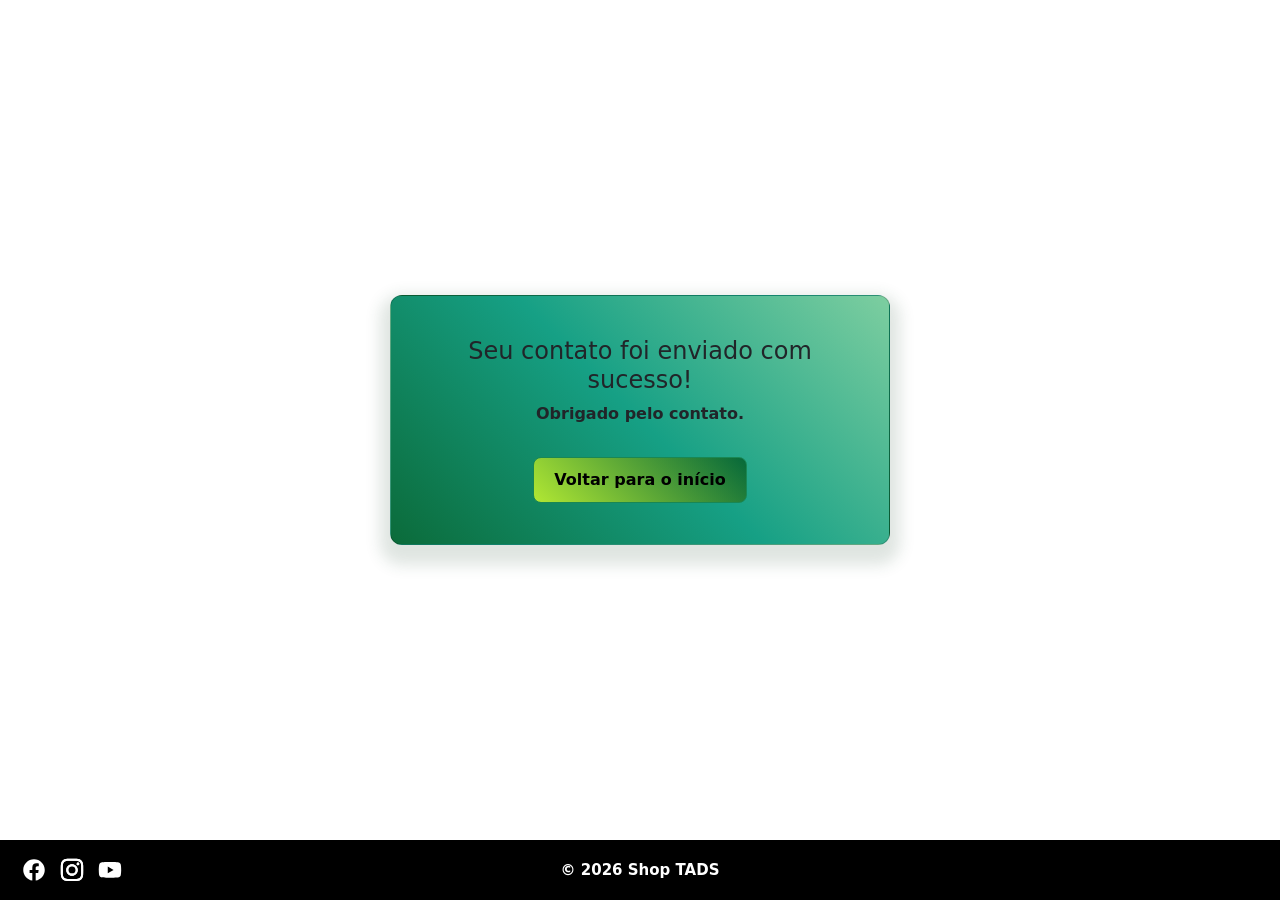
<file: paginas/sucesso-contato.html>
<!DOCTYPE html>
<html lang="pt-br">

<head>
    <meta charset="UTF-8">
    <meta name="viewport" content="width=device-width, initial-scale=1.0">
    <title>Enviado</title>
    <link href="../css/estilo.css" rel="stylesheet">
    <link rel="icon" href="../imagens/index/favicon.ico">
    <link href="https://cdn.jsdelivr.net/npm/bootstrap@5.3.8/dist/css/bootstrap.min.css" rel="stylesheet"
        integrity="sha384-sRIl4kxILFvY47J16cr9ZwB07vP4J8+LH7qKQnuqkuIAvNWLzeN8tE5YBujZqJLB" crossorigin="anonymous">
    <style>
      
    </style>

</head>

<body>

    <main id="corpo-envio">
        <div class="envio card">
            <h1 class="card-title" >Seu contato foi enviado com
                sucesso!</h1>

            <p class="card-text" >Obrigado pelo contato.</p>

            <a  class="btn btn-success" href="../index.html">Voltar para o início</a>
        </div>
    </main>


    <footer>

        <div class="redes-sociais">

            <a href="https://facebook.com" target="_blank">
                <img src="../imagens/redes/logo-facebook.svg" alt="Facebook">
            </a>

            <a href="https://instagram.com" target="_blank">
                <img src="../imagens/redes/logo-instagram.svg" alt="Instagram">
            </a>

            <a href="https://www.youtube.com/" target="_blank">
                <img src="../imagens/redes/logo-youtube.svg" alt="YouTube">
            </a>

        </div>

        <p>&copy 2026 Shop TADS</p>

    </footer>

    <script src="https://cdn.jsdelivr.net/npm/bootstrap@5.3.8/dist/js/bootstrap.bundle.min.js"
        integrity="sha384-FKyoEForCGlyvwx9Hj09JcYn3nv7wiPVlz7YYwJrWVcXK/BmnVDxM+D2scQbITxI"
        crossorigin="anonymous"></script>
    <script src="../js/script.js">  </script>

</body>

</html>
</file>
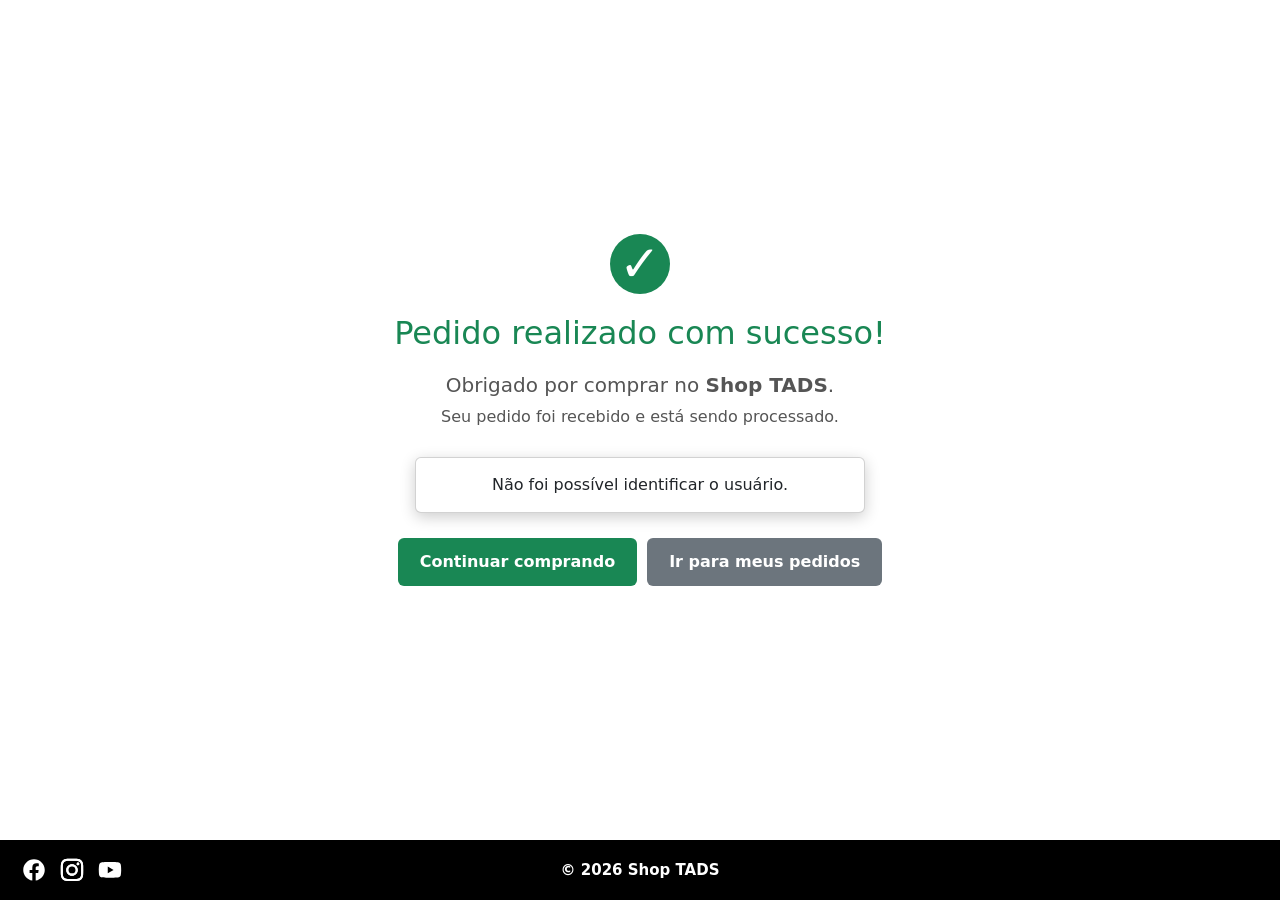
<file: paginas/sucesso-pedido.html>
<!DOCTYPE html>
<html lang="pt-br">

<head>
    <meta charset="UTF-8">
    <meta name="viewport" content="width=device-width, initial-scale=1.0">

    <title>Pedido realizado - Shop TADS</title>

    <link rel="icon" href="../imagens/index/favicon.ico">
    <link rel="stylesheet" href="../css/estilo.css">
    <link href="https://cdn.jsdelivr.net/npm/bootstrap@5.3.8/dist/css/bootstrap.min.css" rel="stylesheet"
        integrity="sha384-sRIl4kxILFvY47J16cr9ZwB07vP4J8+LH7qKQnuqkuIAvNWLzeN8tE5YBujZqJLB" crossorigin="anonymous">

    <link href="https://cdn.jsdelivr.net/npm/bootstrap-icons@1.13.1/font/bootstrap-icons.min.css" rel="stylesheet">
</head>

<body>

    <main class="card-body sucesso-pedido">

        <div class="icone-sucesso">
            ✓
        </div>

        <h1>Pedido realizado com sucesso!</h1>

        <p class="mensagem-sucesso">
            Obrigado por comprar no <strong>Shop TADS</strong>.
        </p>

        <p>
            Seu pedido foi recebido e está sendo processado.
        </p>


        <div class="card dados-pedido">

            <p>
                <strong>Número do pedido:</strong>
                <span id="numero-pedido"></span>
            </p>

            <p>
                <strong>Status:</strong>
                <span id="status-pedido"></span>
            </p>

            <p>
                <strong>CEP de entrega:</strong>
                <span id="cep-pedido"></span>
            </p>

            <p>
                <strong>Forma de pagamento:</strong>
                <span id="pagamento-pedido"></span>
            </p>

            <p>
                <strong>Total de itens:</strong>
                <span id="quantidade-pedido"></span>
            </p>

            <p>
                <strong>Subtotal:</strong>
                <span id="subtotal-pedido"></span>
            </p>

            <p>
                <strong>Desconto do cupom:</strong>
                <span id="desconto-pedido"></span>
            </p>

            <p>
                <strong>Frete:</strong>
                <span id="frete-pedido"></span>
            </p>

            <p>
                <strong>Valor total:</strong>
                <strong id="total-pedido"></strong>
            </p>

        </div>

        <div class="botoes-sucesso">

            <a href="../paginas/produtos.html" class="btn-voltar">
                Continuar comprando
            </a>

            <a href="meus-pedidos.html" class="btn-pedido">
                Ir para meus pedidos
            </a>

        </div>

    </main>


    <footer>

        <div class="redes-sociais">

            <a href="https://facebook.com" target="_blank">
                <img src="../imagens/redes/logo-facebook.svg" alt="Facebook">
            </a>

            <a href="https://instagram.com" target="_blank">
                <img src="../imagens/redes/logo-instagram.svg" alt="Instagram">
            </a>

            <a href="https://www.youtube.com/" target="_blank">
                <img src="../imagens/redes/logo-youtube.svg" alt="YouTube">
            </a>

        </div>

        <p>&copy 2026 Shop TADS</p>

    </footer>

    <script src="https://cdn.jsdelivr.net/npm/bootstrap@5.3.8/dist/js/bootstrap.bundle.min.js"
        integrity="sha384-FKyoEForCGlyvwx9Hj09JcYn3nv7wiPVlz7YYwJrWVcXK/BmnVDxM+D2scQbITxI"
        crossorigin="anonymous"></script>
    <script src="../js/script.js">  </script>


</body>

</html>
</file>
<file: css/estilo.css>
:root {
    --cor-verde: #198754;
    --cor-verde-hover: #157347;
    --cor-fundo: #ffffff;
    --sombra-header: 0 6px 25px #0129701a;
    --fonte-padrao: Arial, Helvetica, sans-serif;
}

/*Cabeçalho/navebar*/
.minha-nav {
    box-shadow: 0 6px 25px #0129701a;
}

.nav-link:hover {
    transform: scale(0.9);
}

#badgeCarrinho {
    top: 0px;
    left: 24px;
    font-size: 10px;
    padding: 3px 6px;
}

@media (min-width: 992px) {
    .dropdown-usuario:hover > .dropdown-menu {
        display: block;
        margin-top: 0;
    }
}

/*Body*/
body {
    margin: 0;
    font-family: var(--fonte-padrao);
    min-height: 100vh;
    display: flex;
    flex-direction: column;
}

main {
    flex: 1;
}


/*Index*/
.principal {

    margin: 0;
}

.botoes-banner {
    position: absolute;
    bottom: 17%;
    left: 7%;
    z-index: 2;

}



/*Produtos*/
.imagem-produto {
    height: 200px;
    object-fit: contain;
}

/*Rodapé*/
footer {
    background-color: #000000;
    position: relative;
    display: flex;
    justify-content: center;
    align-items: center;
    min-height: 60px;
    padding: 10px 20px;
    box-sizing: border-box;
    flex-wrap: wrap;
}

footer p {
    margin: 0;
    font-size: 15px;
    font-weight: bold;
    color: #ffffff;
}

.redes-sociais {
    position: absolute;
    display: flex;
    left: 20px;
    align-items: center;
    gap: 10px;
}

.redes-sociais img {
    width: 28px;
    height: 28px;

}

.redes-sociais img:hover {
    transform: scale(1.15);
}

/*Contato*/
.contato {
    display: flex;
    justify-content: center;
    align-items: center;
    padding: 40px 20px;
    background-color: var(--cor-fundo);
    box-sizing: border-box;
}

.formulario {
    width: 100%;
    max-width: 500px;
    background-color: var(--cor-fundo);
    padding: 30px;
    border-radius: 12px;
    box-shadow: 0 6px 20px #00000026;
    display: flex;
    flex-direction: column;
    gap: 10px;
}

.formulario h1 {
    text-align: center;
    margin-top: 0;
    margin-bottom: 15px;
    font-size: 28px;
}

.formulario label {
    font-weight: bold;
    font-size: 14px;
    margin-top: 5px;

}

.formulario input,
.formulario select,
.formulario textarea {
    width: 100%;
    box-sizing: border-box;
    padding: 11px;
    border: 1px solid #cccccc;
    border-radius: 6px;
    font-family: Arial, Helvetica, sans-serif;
    font-size: 14px;
    background-color: var(--cor-fundo);
}

.formulario textarea {
    resize: vertical;
}

input.botao-enviar {
    color: #ffffff;
    margin-top: 10px;
    padding: 12px;
    width: 100%;
    background-color: var(--cor-verde);
    color: #ffffff;
    border: none;
    border-radius: 8px;
    font-weight: bold;
    font-size: 15px;
    cursor: pointer;
}

input.botao-enviar:hover {
    background-color: var(--cor-verde-hover);
    color: #ffffff;
}

/*Contato-sucesso*/
#corpo-envio {
    display: flex;
    justify-content: center;
    align-items: center;
    padding: 40px 20px;
    box-sizing: border-box;
}

#corpo-envio .card {
    border-radius: 12px;
    box-shadow: 0 10px 15px 10px #2a523326;
}

.envio {
    width: 100%;
    max-width: 500px;
    min-height: 250px;
    padding: 30px;
    background: linear-gradient(45deg, #0B6B3A, #16A085, #7DCEA0);
    border: 1px solid #1a751a;
    display: flex;
    flex-direction: column;
    justify-content: center;
    align-items: center;
    text-align: center;
    box-sizing: border-box;
}



.envio h1 {
    font-size: 24px;
}

.envio p {
    font-weight: bold;
}

.envio a {
    display: inline-block;
    margin-top: 15px;
    padding: 10px 20px;
    background: linear-gradient(45deg, #b1e733, #06683a);
    color: #000000;
    text-decoration: none;
    font-weight: bold;
    border-radius: 8px;
}

.envio a:hover {
    background-color: #113a15;
    color: #ffffff;
}

/* Carrinho */
.pagina-carrinho {
    max-width: 1200px;
    margin: auto;
    padding: 30px 20px;
}

.pagina-carrinho h1 {
    text-align: center;
    margin-bottom: 30px;
}

.layout-carrinho {
    display: grid;
    grid-template-columns: 2fr 1fr;
    gap: 25px;
}

.itens-carrinho,
.resumo,
.endereco {
    background-color: var(--cor-fundo);
    border-radius: 12px;
    padding: 20px;
    box-shadow: 0 2px 12px #0000001f;
}

.itens-carrinho h2 {
    text-align: center;

}

.item {
    display: flex;
    align-items: center;
    gap: 15px;
    padding: 15px 0;
    border-bottom: 1px solid #ddd;
}

.info-item {
    flex: 1;
}

.info-item h3 {
    margin: 0;
    font-size: 17px;
}


.info-item span {
    font-weight: bold;
    color: #000000;
}

.qtd {
    text-align: center;
}

.qtd input {
    width: 55px;
    padding: 6px;
    text-align: center;
}

.resumo h3 {
    color: #000000;
    margin: 15px 0;
}

.endereco {
    margin-top: 25px;
}

.endereco p {
    margin: 8px 0;
}

/* Sucesso pedido */
.sucesso-pedido {
    flex: 1;
    display: flex;
    flex-direction: column;
    justify-content: center;
    align-items: center;
    text-align: center;
    padding: 40px 20px;
    box-sizing: border-box;
    margin-top: 20px;
}

.icone-sucesso {
    width: 60px;
    height: 60px;
    display: flex;
    justify-content: center;
    align-items: center;
    border-radius: 50%;
    background-color: #198754;
    color: white;
    font-size: 50px;
    font-weight: bold;
    margin-bottom: 20px;
}

.sucesso-pedido h1 {
    margin: 0 0 15px;
    color: #198754;
    font-size: 32px;
}

.mensagem-sucesso {
    font-size: 20px;
    margin: 5px 0;
}

.sucesso-pedido>p {
    margin: 8px 0;
    color: #555;
        line-height: 0.9;

}

.dados-pedido {
    width: 100%;
    max-width: 450px;
    margin: 25px 0;
    padding: 15px 20px;
    background-color: var(--cor-fundo);
    border: 1px solid #ddd;
    border-radius: 10px;
    box-shadow: 0 2px 10px rgba(0, 0, 0, 0.08);
    box-sizing: border-box;
    
}

.dados-pedido p {
    margin: 10px 0;
    font-size: 17px;
    margin-bottom: 8px;
    line-height: 0.4;

}

#numero-pedido {
    color: #0d6efd;
    font-weight: bold;
}

.botoes-sucesso {
    display: flex;
    gap: 10px;
    justify-content: center;
    flex-wrap: wrap;
    margin-bottom: 40px;

}

.btn-voltar,
.btn-pedido {
    display: inline-block;
    padding: 12px 22px;
    border-radius: 6px;
    text-decoration: none;
    font-weight: bold;
    transition: 0.4s;
}

.btn-voltar {
    background-color: var(--cor-verde);
    color: #ffffff;
}

.btn-voltar:hover {
    background-color: var(--cor-verde-hover);
}

.btn-pedido {
    background-color: #6c757d;
    color: #ffffff;
}

.btn-pedido:hover {
    background-color: #5c636a;
}

/*Cadastro usuário*/
.card {
    box-shadow: 0 4px 15px #00000033;
}

/*login*/
.principal-login {
    display: flex;
    align-items: center;
    justify-content: center;
    flex-direction: column;
    margin-top: -30px;
    margin-bottom: 20px;
}

/*tela Mobile*/
@media (max-width: 900px) {

    .botoes-banner {
        left: 60px;
        bottom: 49px;
        gap: 10px;
    }

    .botoes-banner a {
        padding: 4px 8px;
        font-size: 12px;
    }

    .nav {
        margin-left: 20px;
    }

}

@media (max-width: 768px) {

    .layout-carrinho {
        grid-template-columns: 1fr;
    }

    .item {
        flex-direction: column;
        text-align: center;
    }

    .botoes-banner {
        left: 49px;
        bottom: 35px;
        gap: 10px;
    }

    .botoes-banner a {
        padding: 4px 8px;
        font-size: 11px;
    }

}

@media (max-width: 600px) {

    .cabecalho {
        flex-direction: column;
        align-items: center;
        padding: 15px;
    }

    #logo-produto {
        margin-left: 0;
    }

    .dados-usuario {
        margin-left: 5px;
    }

    .pesquisa {
        width: 100%;
        max-width: 400px;
    }

    .nav {
        width: 100%;
        justify-content: center;
        gap: 20px;
        margin-top: 10px;
    }

    .botoes-banner {
        left: 39px;
        bottom: 22px;
        gap: 10px;
    }

    .botoes-banner a {
        padding: 4px 8px;
        font-size: 11px;
    }

    footer {
        gap: 10px;
        text-align: center;
    }

    .redes-sociais {
        left: 15px;
        gap: 8px;
    }

    .redes-sociais img {
        width: 26px;
        height: 26px;

    }

    .sucesso-pedido {
        padding: 30px 15px;
    }

    .sucesso-pedido h1 {
        font-size: 25px;
    }

    .mensagem-sucesso {
        font-size: 18px;
    }

    .icone-sucesso {
        width: 70px;
        height: 70px;
        font-size: 42px;
    }

    .botoes-sucesso {
        width: 100%;
    }

    .btn-voltar,
    .btn-pedido {
        width: 100%;
        max-width: 300px;
        text-align: center;
        box-sizing: border-box;
    }
}

@media (max-width: 440px) {

    .botoes-banner {
        left: 28px;
        bottom: 18px;
        gap: 6px;
    }

    .botoes-banner a {
        padding: 4px 7px;
        font-size: 6px;
    }

    footer {
        display: flex;
        gap: 5px;
        text-align: center;
        flex-wrap: wrap;
    }

    footer p {
        font-size: 12px;
    }

    .redes-sociais {
        left: 17px;
        gap: 8px;
    }

    .redes-sociais img {
        width: 24px;
        height: 24px;

    }

}



@media (max-width: 360px) {

    .botoes-banner {
        left: 25px;
        bottom: 15px;
        gap: 6px;
    }

    .botoes-banner a {
        padding: 2px 7px;
        font-size: 5px;
    }

    footer p {
        font-size: 10px;
    }


    .redes-sociais img {
        width: 18px;
        height: 18px;

    }

}

@media (max-width: 250px) {

    .botoes-banner {
        left: 17px;
        bottom: 8px;
        gap: 6px;
    }

    .botoes-banner a {
        padding: 2px 5px;
        font-size: 4px;
    }

    footer p {
        font-size: 8px;
    }


    .redes-sociais img {
        width: 16px;
        height: 16px;

    }

}
</file>
